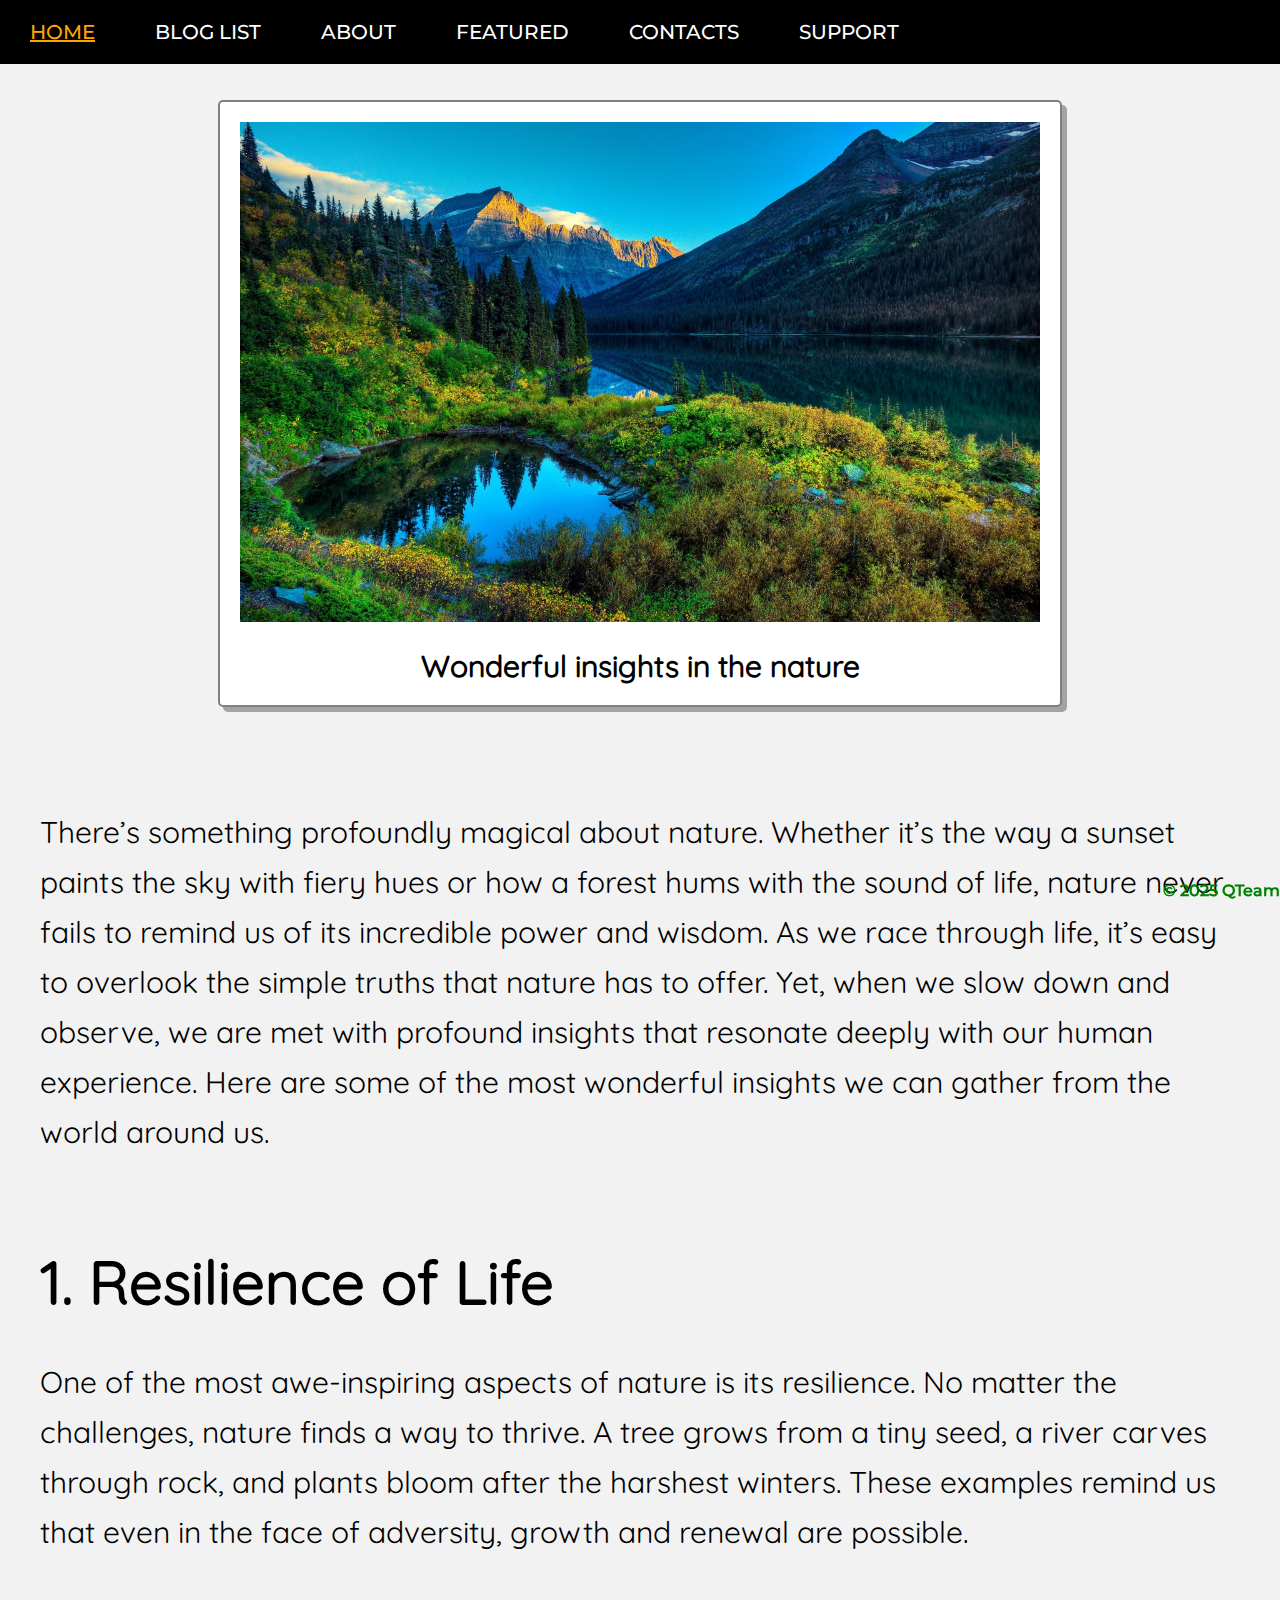
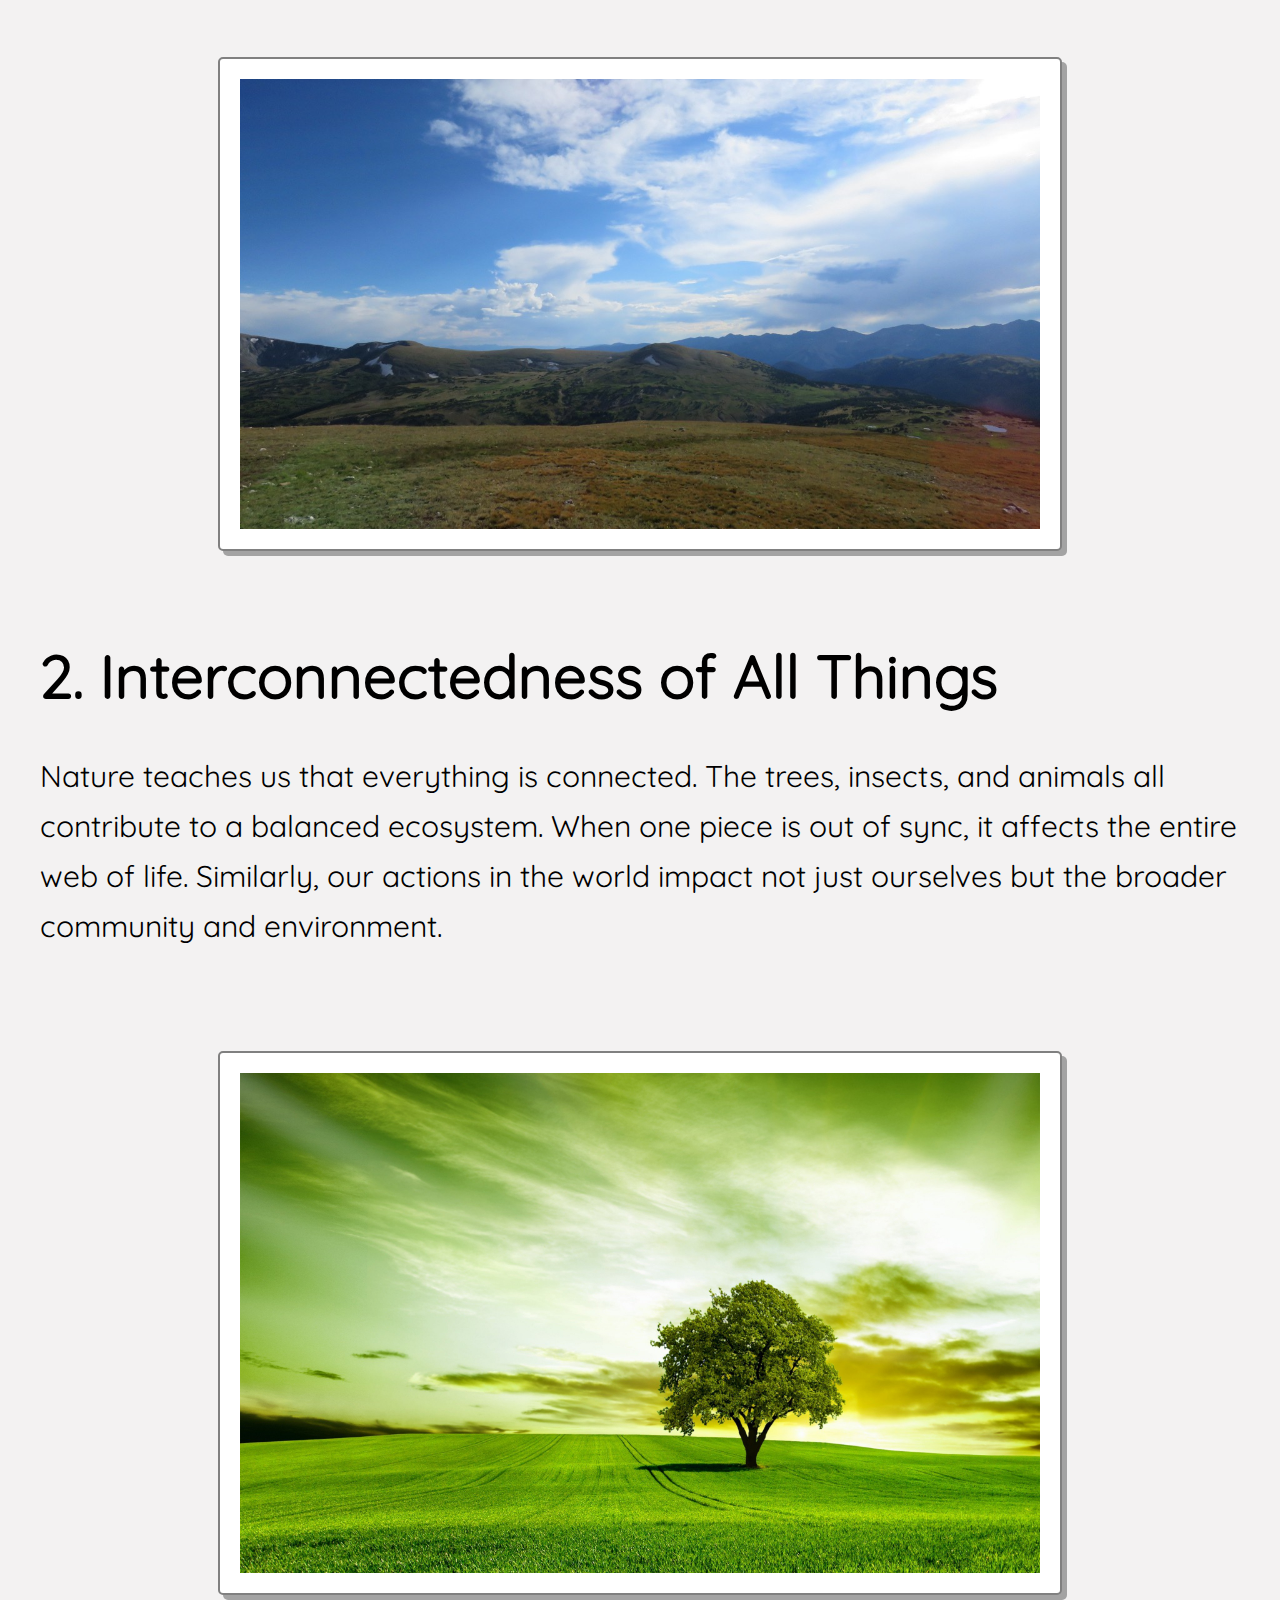
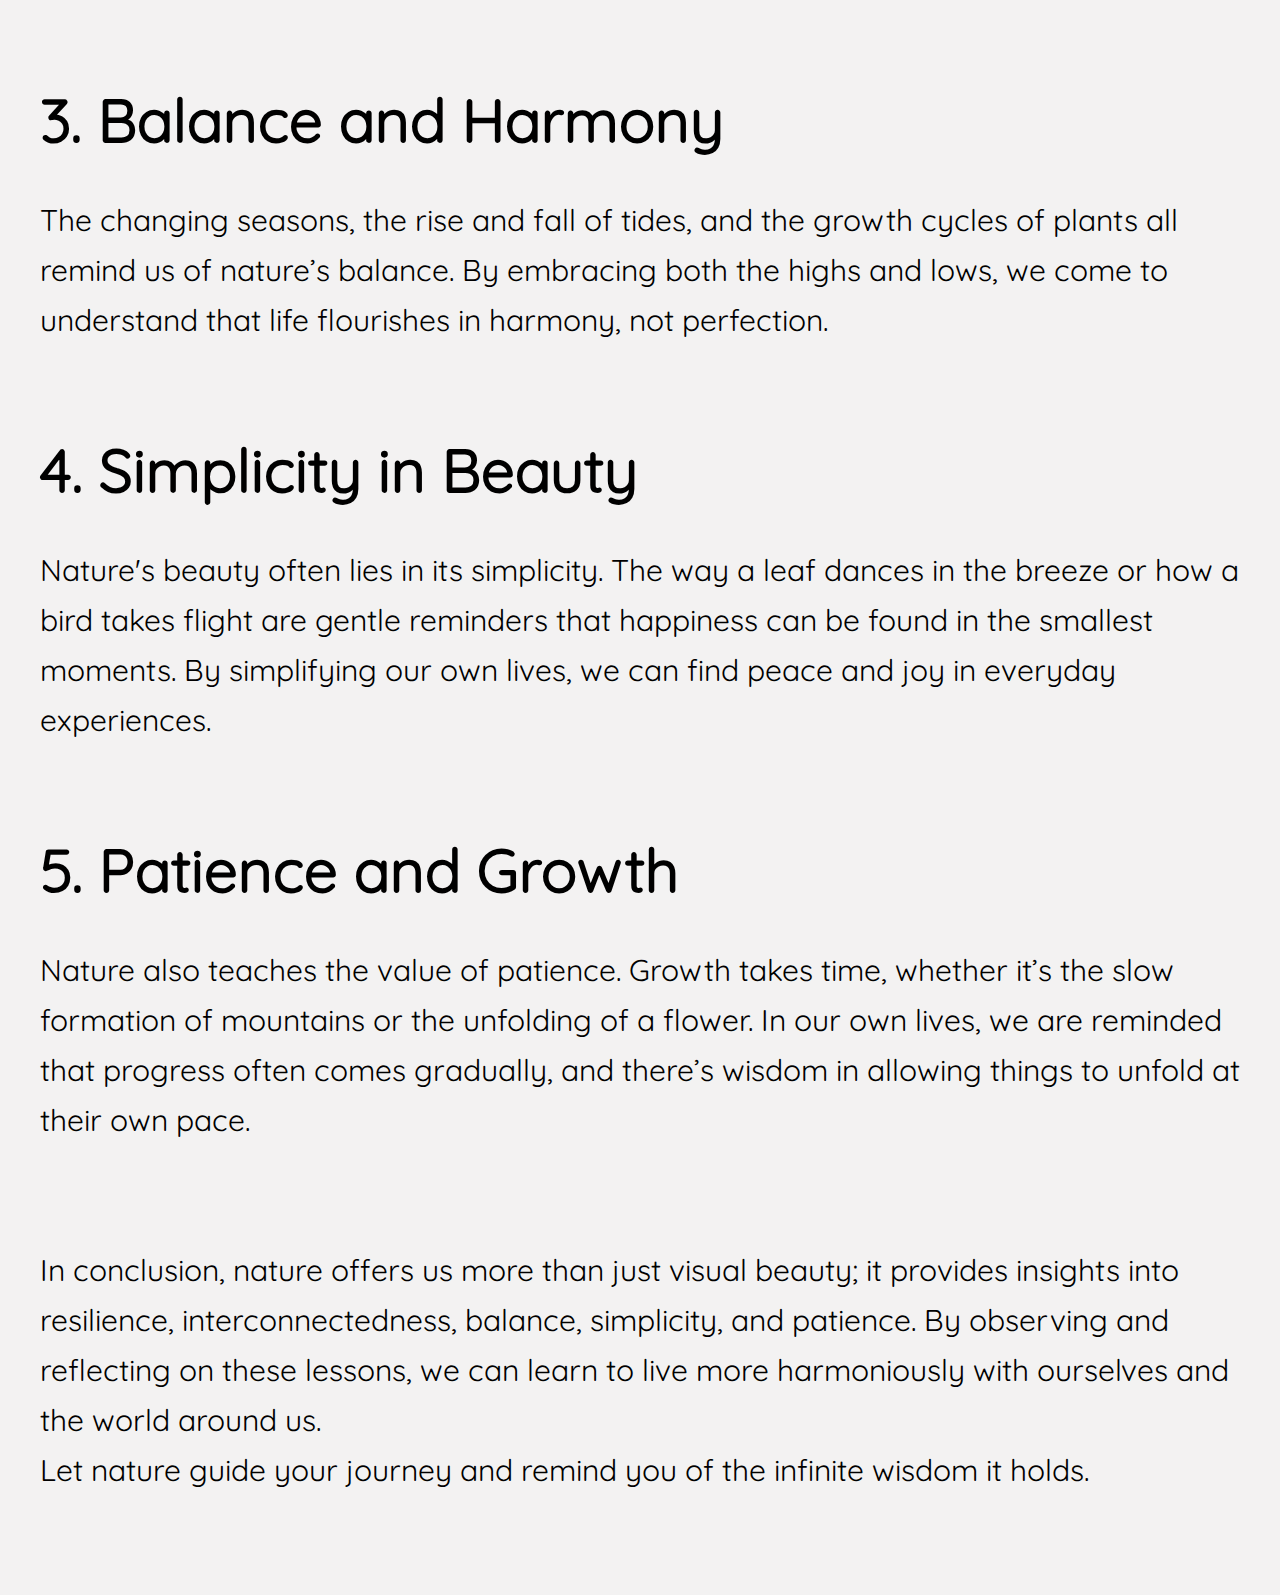
<file: blog-frame-test/index.html>
<!DOCTYPE html5>

<head>
    <title>Wonderful insights in the nature</title>

    <meta charset="utf-8">
    <meta name="viewport" content="width=device-width, initial-scale=1">
    <meta name="description" content="Khám phá địa điểm du lịch khắp Việt Nam, đặc biệt ở thành phố Huế thơ mộng">
    <meta property="og:image" content="../Assets/Images/Red_Arrow.png">

    <link rel = "shortcut icon" href = "../Assets/Images/Red_Arrow.png">

    <style>
        * {
            padding: 0px;
            margin: 0px;
            scroll-behavior: smooth;
        }

        body {
            background-color: #f3f2f2;
        }
    </style>

    <link rel = "stylesheet" href = "../style.css">
</head>

<body>    
    <header>
        <nav id = "taskbar_links">
            <ul>
                <li> <a href = "../" target = "_blank"> HOME </a> </li>
                <li> <a href = "../blog-list/" target = "_blank"> BLOG LIST </a> </li>
                <li> <a href = "../#intro_main" target = "_blank"> ABOUT </a> </li>
                <li> <a href = "../#featured" target = "_blank"> FEATURED </a> </li>
                <li> <a href = "#contacts"> CONTACTS </a> </li>
                <li> <a href = "../#support" target = "_blank"> SUPPORT </a> </li>
            </ul>
        </nav>
    </header>

    <div class = "blog-box quicksand">
        <div class = "attachment text-center">   
            <img src = "../Assets/blog-frame-test/nature.png" alt = "Image not found">

            <br> <br>

            <h1 class = "medium-size">
                Wonderful insights in the nature
            </h1>
        </div>

        <div class = "text medium-size">
            <p>
                There’s something profoundly magical about nature. Whether it’s the way a sunset paints the sky with fiery hues or how a forest hums with the sound of life, nature never fails to remind us of its incredible power and wisdom. As we race through life, it’s easy to overlook the simple truths that nature has to offer. Yet, when we slow down and observe, we are met with profound insights that resonate deeply with our human experience. Here are some of the most wonderful insights we can gather from the world around us.
            </p>
        </div>

        <div class = "text medium-size" id = "resilience-of-life">
            <h1>
                1. Resilience of Life
            </h1>

            <br>

            <p>
                One of the most awe-inspiring aspects of nature is its resilience. No matter the challenges, nature finds a way to thrive. A tree grows from a tiny seed, a river carves through rock, and plants bloom after the harshest winters. These examples remind us that even in the face of adversity, growth and renewal are possible.
            </p>
        </div>

        <div class = "attachment text-center">   
            <img src = "../Assets/blog-frame-test/nature_2.png" alt = "Image not found">
        </div>

        <div class = "text medium-size" id = "interconnectedness-of-all-things">
            <h1>
                2. Interconnectedness of All Things
            </h1>

            <br>

            <p>
                Nature teaches us that everything is connected. The trees, insects, and animals all contribute to a balanced ecosystem. When one piece is out of sync, it affects the entire web of life. Similarly, our actions in the world impact not just ourselves but the broader community and environment.
            </p>
        </div>

        <div class = "attachment text-center">   
            <img src = "../Assets/blog-frame-test/nature_3.png" alt = "Image not found">
        </div>

        <div class = "text medium-size" id = "balance-of-harmony">
            <h1>
                3. Balance and Harmony
            </h1>

            <br>

            <p>
                The changing seasons, the rise and fall of tides, and the growth cycles of plants all remind us of nature’s balance. By embracing both the highs and lows, we come to understand that life flourishes in harmony, not perfection.
            </p>
        </div>

        <div class = "text medium-size" id = "simplicity-in-beauty">
            <h1>
                4. Simplicity in Beauty
            </h1>

            <br>

            <p>
                Nature's beauty often lies in its simplicity. The way a leaf dances in the breeze or how a bird takes flight are gentle reminders that happiness can be found in the smallest moments. By simplifying our own lives, we can find peace and joy in everyday experiences.
            </p>
        </div>

        <div class = "text medium-size" id = "patience-and-growth">
            <h1>
                5. Patience and Growth
            </h1>

            <br>

            <p>
                Nature also teaches the value of patience. Growth takes time, whether it’s the slow formation of mountains or the unfolding of a flower. In our own lives, we are reminded that progress often comes gradually, and there’s wisdom in allowing things to unfold at their own pace.
            </p>
        </div>

        <div class = "text medium-size">
            <p>
                In conclusion, nature offers us more than just visual beauty; it provides insights into resilience, interconnectedness, balance, simplicity, and patience. By observing and reflecting on these lessons, we can learn to live more harmoniously with ourselves and the world around us.
            </p>

            <p>
                Let nature guide your journey and remind you of the infinite wisdom it holds.
            </p>
        </div>
    </div>
</body>

<footer style = "position: fixed; bottom: 0px; right: 0px; font-family: Monts-Med; color: Green">
    <strong>
        &copy; 2025 QTeam
    </strong>
</footer>
</file>
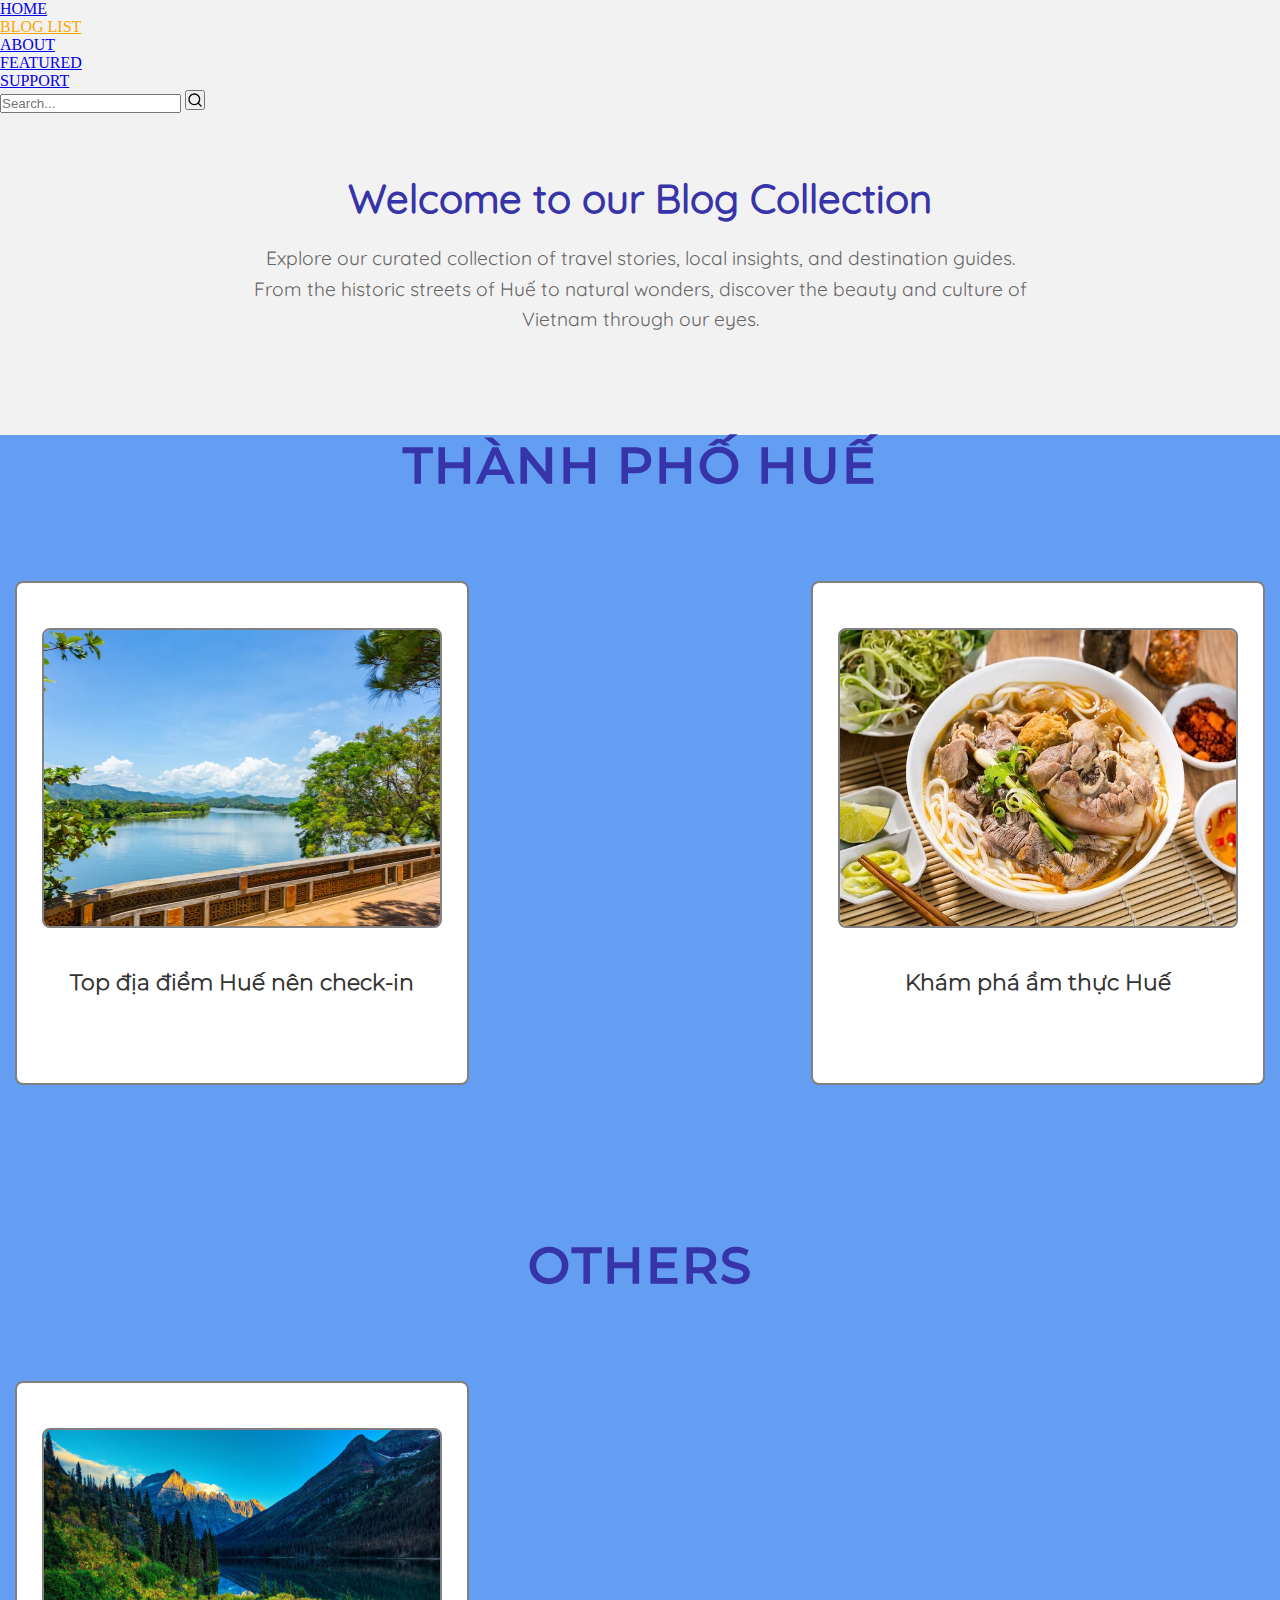
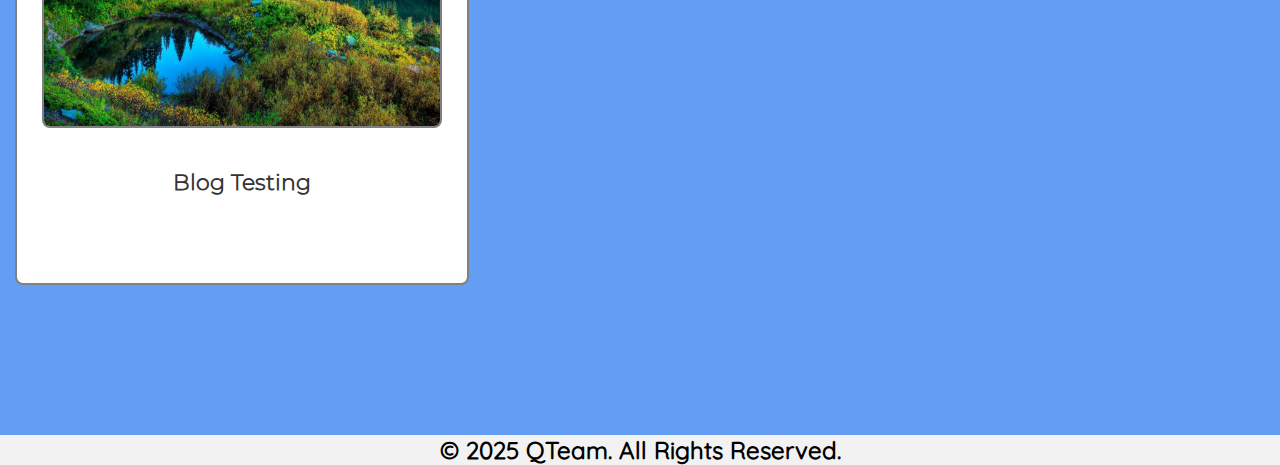
<file: blog-list/index.html>
<!DOCTYPE html5>

<head>
    <title>Blog List</title>

    <meta charset = "utf-8">
    <meta name = "viewport" content = "width=device-width, initial-scale=1" />
    <meta property = "og:description" content="Khám phá địa điểm du lịch khắp Việt Nam, đặc biệt ở thành phố Huế thơ mộng" />
    <meta property = "og:url" content = "https://trendbattles.github.io/travel-blogs/" />
    
    <meta property = "og:image" content = "https://trendbattles.github.io/travel-blogs/Assets/Images/Red_Arrow.jpg" />
    <meta property = "og:image:type" content = "image/jpeg" />
    <meta property = "og:image:width" content = "400" />
    <meta property = "og:image:height" content = "400" />

    <meta property = "og:title" content = "Blog List" />
    <meta property = "og:site_name" content = "QTravels" />
    <meta property = "og:image:alt" content = "No images shown" />

    <link rel = "shortcut icon" href = "../Assets/Images/Red_Arrow.png">

    <style>
        * {
            padding: 0px;
            margin: 0px;
            scroll-behavior: smooth;
        }

        body {
            background-color: #f3f2f2;
        }

        /* Custom styles for blog cards */
        #link_box {
            transition: all 0.3s ease;
            border-radius: 15px;
            box-shadow: 0 3px 10px rgba(0,0,0,0.1);
        }

        #link_box:hover {
            transform: translateY(-8px);
            box-shadow: 0 5px 20px rgba(0,0,0,0.15);
        }

        #link_box #image_box {
            border-radius: 12px;
            overflow: hidden;
        }

        #link_box #blog_name {
            padding: 15px;
            font-size: 1.1em;
            color: #333;
            transition: color 0.3s ease;
        }

        #link_box:hover #blog_name {
            color: #3733A8;
        }
    </style>

    <link rel = "stylesheet" href = "../style.css">
</head>

<body>    
    <header>
        <div class = "menu-button">
            <button id = "menu-button">
                ☰ MENU
            </button>
        </div>
        
        <nav id = "navbar">
            <ul id = "taskbar-links">
                <li> <a href = "../"> HOME </a> </li>
                <li> <a href = "#" style = "color: Orange"> BLOG LIST </a> </li>
                <li> <a href = "../#intro_main"> ABOUT </a> </li>
                <li> <a href = "../#featured"> FEATURED </a> </li>
                <li> <a href = "../#support"> SUPPORT </a> </li>
            </ul>

            <div class="search-container">
                <form action="../blog-search/" method="get">
                    <div class="search-wrapper">
                        <input type="text" placeholder="Search..." name="search" class="search-box" required>
                        <button type="submit" class="search-button">
                            <svg xmlns="http://www.w3.org/2000/svg" width="16" height="16" viewBox="0 0 24 24" fill="none" stroke="currentColor" stroke-width="2" stroke-linecap="round" stroke-linejoin="round">
                                <circle cx="11" cy="11" r="8"></circle>
                                <line x1="21" y1="21" x2="16.65" y2="16.65"></line>
                            </svg>
                        </button>
                    </div>
                </form>
            </div>
        </nav>
    </header>

    <div class="blog-box quicksand" style="text-align: center; padding: 60px 20px;">
        <h1 style="font-size: 2.5em; margin-bottom: 20px; color: #3733A8;">Welcome to our Blog Collection</h1>
        <p style="font-size: 1.2em; color: #666; max-width: 800px; margin: 0 auto; line-height: 1.6;">
            Explore our curated collection of travel stories, local insights, and destination guides. From the historic streets of Huế to natural wonders, discover the beauty and culture of Vietnam through our eyes.
        </p>
    </div>

    <div class = "section-container" style="margin-top: 40px;">
        <h1 id = "title" style="font-family: Monts-Med; text-transform: uppercase; letter-spacing: 2px;">
            THÀNH PHỐ HUẾ
        </h1>
        
        <div class = "blog-container" style="padding: 20px 0;"> 
            <a id = "link_box" href = "../top-dia-diem-hue-check-in/" target = "_blank">
                <div id = "image_box">
                    <img src = "../top-dia-diem-hue-check-in/song-huong.png" alt = "Image not found">
                </div>
                    
                <h3 id = "blog_name">
                    Top địa điểm Huế nên check-in
                </h3>
            </a>

            <a id = "link_box" href = "../kham-pha-am-thuc-hue/" target = "_blank">
                <div id = "image_box">
                    <img src = "../kham-pha-am-thuc-hue/bun-bo-2.png" alt = "Image not found">
                </div>
                    
                <h3 id = "blog_name">
                    Khám phá ẩm thực Huế
                </h3>
            </a>
        </div>
    </div>

    <div class = "section-container">
        <h1 id = "title" style="font-family: Monts-Med; text-transform: uppercase; letter-spacing: 2px;">
            OTHERS
        </h1>
        
        <div class = "blog-container" style="padding: 20px 0;">     
            <a id = "link_box" href = "../blog-frame-test/" target = "_blank">
                <div id = "image_box">
                    <img src = "../blog-frame-test/nature.png" alt = "Image not found">
                </div>
                    
                <h3 id = "blog_name">
                    Blog Testing
                </h3>
            </a>
        </div>
    </div>
</body>

<footer class = "footer quicksand">
    <div class = "text-center text-white">
        <h2>&copy; 2025 QTeam. All Rights Reserved.</h2>
    </div>
</footer>

<script>
    const menuBtn = document.getElementById("menu-button");
    const navbar = document.getElementById("navbar");
    
    //https://stackoverflow.com/questions/11381673/detecting-a-mobile-browser
    window.mobileCheck = function() {
        let check = false;
        (function(a){if(/(android|bb\d+|meego).+mobile|avantgo|bada\/|blackberry|blazer|compal|elaine|fennec|hiptop|iemobile|ip(hone|od)|iris|kindle|lge |maemo|midp|mmp|mobile.+firefox|netfront|opera m(ob|in)i|palm( os)?|phone|p(ixi|re)\/|plucker|pocket|psp|series(4|6)0|symbian|treo|up\.(browser|link)|vodafone|wap|windows ce|xda|xiino/i.test(a)||/1207|6310|6590|3gso|4thp|50[1-6]i|770s|802s|a wa|abac|ac(er|oo|s\-)|ai(ko|rn)|al(av|ca|co)|amoi|an(ex|ny|yw)|aptu|ar(ch|go)|as(te|us)|attw|au(di|\-m|r |s )|avan|be(ck|ll|nq)|bi(lb|rd)|bl(ac|az)|br(e|v)w|bumb|bw\-(n|u)|c55\/|capi|ccwa|cdm\-|cell|chtm|cldc|cmd\-|co(mp|nd)|craw|da(it|ll|ng)|dbte|dc\-s|devi|dica|dmob|do(c|p)o|ds(12|\-d)|el(49|ai)|em(l2|ul)|er(ic|k0)|esl8|ez([4-7]0|os|wa|ze)|fetc|fly(\-|_)|g1 u|g560|gene|gf\-5|g\-mo|go(\.w|od)|gr(ad|un)|haie|hcit|hd\-(m|p|t)|hei\-|hi(pt|ta)|hp( i|ip)|hs\-c|ht(c(\-| |_|a|g|p|s|t)|tp)|hu(aw|tc)|i\-(20|go|ma)|i230|iac( |\-|\/)|ibro|idea|ig01|ikom|im1k|inno|ipaq|iris|ja(t|v)a|jbro|jemu|jigs|kddi|keji|kgt( |\/)|klon|kpt |kwc\-|kyo(c|k)|le(no|xi)|lg( g|\/(k|l|u)|50|54|\-[a-w])|libw|lynx|m1\-w|m3ga|m50\/|ma(te|ui|xo)|mc(01|21|ca)|m\-cr|me(rc|ri)|mi(o8|oa|ts)|mmef|mo(01|02|bi|de|do|t(\-| |o|v)|zz)|mt(50|p1|v )|mwbp|mywa|n10[0-2]|n20[2-3]|n30(0|2)|n50(0|2|5)|n7(0(0|1)|10)|ne((c|m)\-|on|tf|wf|wg|wt)|nok(6|i)|nzph|o2im|op(ti|wv)|oran|owg1|p800|pan(a|d|t)|pdxg|pg(13|\-([1-8]|c))|phil|pire|pl(ay|uc)|pn\-2|po(ck|rt|se)|prox|psio|pt\-g|qa\-a|qc(07|12|21|32|60|\-[2-7]|i\-)|qtek|r380|r600|raks|rim9|ro(ve|zo)|s55\/|sa(ge|ma|mm|ms|ny|va)|sc(01|h\-|oo|p\-)|sdk\/|se(c(\-|0|1)|47|mc|nd|ri)|sgh\-|shar|sie(\-|m)|sk\-0|sl(45|id)|sm(al|ar|b3|it|t5)|so(ft|ny)|sp(01|h\-|v\-|v )|sy(01|mb)|t2(18|50)|t6(00|10|18)|ta(gt|lk)|tcl\-|tdg\-|tel(i|m)|tim\-|t\-mo|to(pl|sh)|ts(70|m\-|m3|m5)|tx\-9|up(\.b|g1|si)|utst|v400|v750|veri|vi(rg|te)|vk(40|5[0-3]|\-v)|vm40|voda|vulc|vx(52|53|60|61|70|80|81|83|85|98)|w3c(\-| )|webc|whit|wi(g |nc|nw)|wmlb|wonu|x700|yas\-|your|zeto|zte\-/i.test(a.substr(0,4))) check = true;})(navigator.userAgent||navigator.vendor||window.opera);
        return check;
    };
    
    const menu_button_data = window.getComputedStyle(menuBtn);

    if (window.mobileCheck() == false) {
        menuBtn.style.display = "none";
    } else {
        menuBtn.style.display = menu_button_data.display;
    }

    var window_width = parseFloat(window.innerWidth);

    if (window_width > 600) {
        navbar.style.display = "";
    }

    menuBtn.addEventListener("click", () => {
        if (navbar.style.display == "none") {
            navbar.style.display = "flex";
        } else {
            navbar.style.display = "none";
        }
    });
</script>
</file>
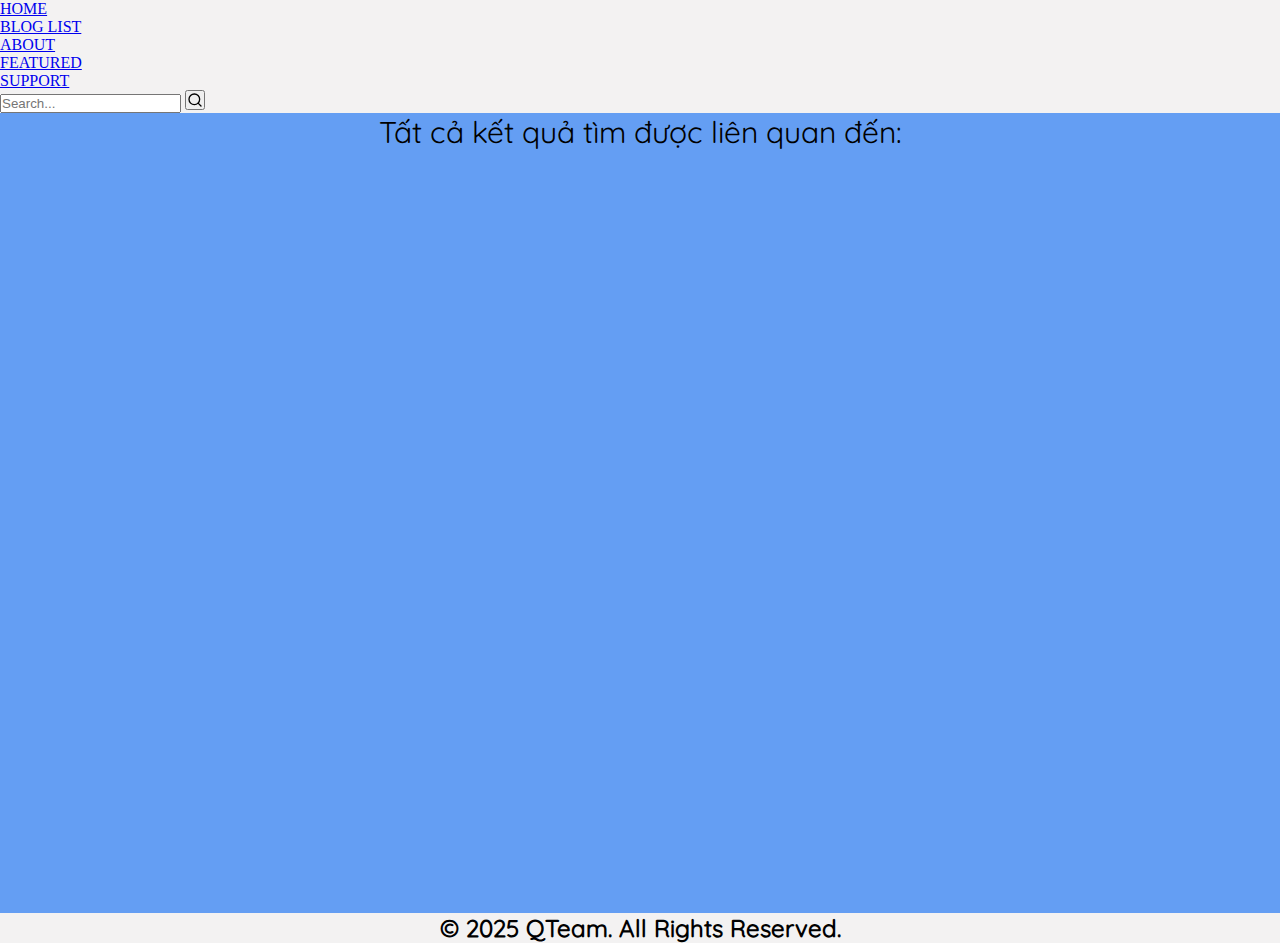
<file: blog-search/index.html>
<!DOCTYPE html5>

<head>
    <title>Blog Search</title>

    <meta charset = "utf-8">
    <meta name = "viewport" content = "width=device-width, initial-scale=1" />
    <meta property = "og:description" content = "" />
    <meta property = "og:url" content = "" />
    
    <meta property = "og:image" content = "" />
    <meta property = "og:image:type" content = "image/png" />
    <meta property = "og:image:width" content = "400" />
    <meta property = "og:image:height" content = "400" />
    <meta property = "og:image:alt" content = "No images shown" />

    <meta property = "og:title" content = "" />
    <meta property = "og:site_name" content = "QTravels" />

    <link rel = "shortcut icon" href = "../Assets/Images/Red_Arrow.png">

    <style>
        * {
            padding: 0px;
            margin: 0px;
            scroll-behavior: smooth;
        }

        body {
            background-color: #f3f2f2;
        }
    </style>

    <link rel = "stylesheet" href = "../style.css">
</head>

<body>    
    <header>
        <div class = "menu-button">
            <button id = "menu-button">
                ☰ MENU
            </button>
        </div>
        
        <nav id = "navbar">
            <ul id = "taskbar-links">
                <li> <a href = "../"> HOME </a> </li>
                <li> <a href = "../blog-list/"> BLOG LIST </a> </li>
                <li> <a href = "../#intro_main"> ABOUT </a> </li>
                <li> <a href = "../#featured"> FEATURED </a> </li>
                <li> <a href = "../#support"> SUPPORT </a> </li>
            </ul>

            <div class="search-container">
                <form action="#" method="get">
                    <div class="search-wrapper">
                        <input type="text" placeholder="Search..." name="search" class="search-box" required>
                        <button type="submit" class="search-button">
                            <svg xmlns="http://www.w3.org/2000/svg" width="16" height="16" viewBox="0 0 24 24" fill="none" stroke="currentColor" stroke-width="2" stroke-linecap="round" stroke-linejoin="round">
                                <circle cx="11" cy="11" r="8"></circle>
                                <line x1="21" y1="21" x2="16.65" y2="16.65"></line>
                            </svg>
                        </button>
                    </div>
                </form>
            </div>
        </nav>
        
    </header>

    <div class = "section-container">
        <div class = "text-center quicksand medium-size">
            <p>
                Tất cả kết quả tìm được liên quan đến: 
    
                <strong>
                    <span id = "keyword"></span>
                </strong>
            </p>
        </div>

    </div>
</body>

<footer class = "footer quicksand">
    <div class = "text-center text-white">
        <h2>&copy; 2025 QTeam. All Rights Reserved.</h2>
    </div>
</footer>

<script>
    const menuBtn = document.getElementById("menu-button");
    const navbar = document.getElementById("navbar");
    
    //https://stackoverflow.com/questions/11381673/detecting-a-mobile-browser
    window.mobileCheck = function() {
        let check = false;
        (function(a){if(/(android|bb\d+|meego).+mobile|avantgo|bada\/|blackberry|blazer|compal|elaine|fennec|hiptop|iemobile|ip(hone|od)|iris|kindle|lge |maemo|midp|mmp|mobile.+firefox|netfront|opera m(ob|in)i|palm( os)?|phone|p(ixi|re)\/|plucker|pocket|psp|series(4|6)0|symbian|treo|up\.(browser|link)|vodafone|wap|windows ce|xda|xiino/i.test(a)||/1207|6310|6590|3gso|4thp|50[1-6]i|770s|802s|a wa|abac|ac(er|oo|s\-)|ai(ko|rn)|al(av|ca|co)|amoi|an(ex|ny|yw)|aptu|ar(ch|go)|as(te|us)|attw|au(di|\-m|r |s )|avan|be(ck|ll|nq)|bi(lb|rd)|bl(ac|az)|br(e|v)w|bumb|bw\-(n|u)|c55\/|capi|ccwa|cdm\-|cell|chtm|cldc|cmd\-|co(mp|nd)|craw|da(it|ll|ng)|dbte|dc\-s|devi|dica|dmob|do(c|p)o|ds(12|\-d)|el(49|ai)|em(l2|ul)|er(ic|k0)|esl8|ez([4-7]0|os|wa|ze)|fetc|fly(\-|_)|g1 u|g560|gene|gf\-5|g\-mo|go(\.w|od)|gr(ad|un)|haie|hcit|hd\-(m|p|t)|hei\-|hi(pt|ta)|hp( i|ip)|hs\-c|ht(c(\-| |_|a|g|p|s|t)|tp)|hu(aw|tc)|i\-(20|go|ma)|i230|iac( |\-|\/)|ibro|idea|ig01|ikom|im1k|inno|ipaq|iris|ja(t|v)a|jbro|jemu|jigs|kddi|keji|kgt( |\/)|klon|kpt |kwc\-|kyo(c|k)|le(no|xi)|lg( g|\/(k|l|u)|50|54|\-[a-w])|libw|lynx|m1\-w|m3ga|m50\/|ma(te|ui|xo)|mc(01|21|ca)|m\-cr|me(rc|ri)|mi(o8|oa|ts)|mmef|mo(01|02|bi|de|do|t(\-| |o|v)|zz)|mt(50|p1|v )|mwbp|mywa|n10[0-2]|n20[2-3]|n30(0|2)|n50(0|2|5)|n7(0(0|1)|10)|ne((c|m)\-|on|tf|wf|wg|wt)|nok(6|i)|nzph|o2im|op(ti|wv)|oran|owg1|p800|pan(a|d|t)|pdxg|pg(13|\-([1-8]|c))|phil|pire|pl(ay|uc)|pn\-2|po(ck|rt|se)|prox|psio|pt\-g|qa\-a|qc(07|12|21|32|60|\-[2-7]|i\-)|qtek|r380|r600|raks|rim9|ro(ve|zo)|s55\/|sa(ge|ma|mm|ms|ny|va)|sc(01|h\-|oo|p\-)|sdk\/|se(c(\-|0|1)|47|mc|nd|ri)|sgh\-|shar|sie(\-|m)|sk\-0|sl(45|id)|sm(al|ar|b3|it|t5)|so(ft|ny)|sp(01|h\-|v\-|v )|sy(01|mb)|t2(18|50)|t6(00|10|18)|ta(gt|lk)|tcl\-|tdg\-|tel(i|m)|tim\-|t\-mo|to(pl|sh)|ts(70|m\-|m3|m5)|tx\-9|up(\.b|g1|si)|utst|v400|v750|veri|vi(rg|te)|vk(40|5[0-3]|\-v)|vm40|voda|vulc|vx(52|53|60|61|70|80|81|83|85|98)|w3c(\-| )|webc|whit|wi(g |nc|nw)|wmlb|wonu|x700|yas\-|your|zeto|zte\-/i.test(a.substr(0,4))) check = true;})(navigator.userAgent||navigator.vendor||window.opera);
        return check;
    };
    
    const menu_button_data = window.getComputedStyle(menuBtn);

    if (window.mobileCheck() == false) {
        menuBtn.style.display = "none";
    } else {
        menuBtn.style.display = menu_button_data.display;
    }

    var window_width = parseFloat(window.innerWidth);

    if (window_width > 600) {
        navbar.style.display = "";
    }

    menuBtn.addEventListener("click", () => {
        if (navbar.style.display == "none") {
            navbar.style.display = "flex";
        } else {
            navbar.style.display = "none";
        }
    });
</script>

<script>
    // https://gist.github.com/jarvisluong/f01e108e963092336f04c4b7dd6f7e45
    // This function converts the string to lowercase, then perform the conversion
    function toLowerCaseNonAccentVietnamese(str) {
        str = str.toLowerCase();
    //     We can also use this instead of from line 11 to line 17
    //     str = str.replace(/\u00E0|\u00E1|\u1EA1|\u1EA3|\u00E3|\u00E2|\u1EA7|\u1EA5|\u1EAD|\u1EA9|\u1EAB|\u0103|\u1EB1|\u1EAF|\u1EB7|\u1EB3|\u1EB5/g, "a");
    //     str = str.replace(/\u00E8|\u00E9|\u1EB9|\u1EBB|\u1EBD|\u00EA|\u1EC1|\u1EBF|\u1EC7|\u1EC3|\u1EC5/g, "e");
    //     str = str.replace(/\u00EC|\u00ED|\u1ECB|\u1EC9|\u0129/g, "i");
    //     str = str.replace(/\u00F2|\u00F3|\u1ECD|\u1ECF|\u00F5|\u00F4|\u1ED3|\u1ED1|\u1ED9|\u1ED5|\u1ED7|\u01A1|\u1EDD|\u1EDB|\u1EE3|\u1EDF|\u1EE1/g, "o");
    //     str = str.replace(/\u00F9|\u00FA|\u1EE5|\u1EE7|\u0169|\u01B0|\u1EEB|\u1EE9|\u1EF1|\u1EED|\u1EEF/g, "u");
    //     str = str.replace(/\u1EF3|\u00FD|\u1EF5|\u1EF7|\u1EF9/g, "y");
    //     str = str.replace(/\u0111/g, "d");
        str = str.replace(/à|á|ạ|ả|ã|â|ầ|ấ|ậ|ẩ|ẫ|ă|ằ|ắ|ặ|ẳ|ẵ/g, "a");
        str = str.replace(/è|é|ẹ|ẻ|ẽ|ê|ề|ế|ệ|ể|ễ/g, "e");
        str = str.replace(/ì|í|ị|ỉ|ĩ/g, "i");
        str = str.replace(/ò|ó|ọ|ỏ|õ|ô|ồ|ố|ộ|ổ|ỗ|ơ|ờ|ớ|ợ|ở|ỡ/g, "o");
        str = str.replace(/ù|ú|ụ|ủ|ũ|ư|ừ|ứ|ự|ử|ữ/g, "u");
        str = str.replace(/ỳ|ý|ỵ|ỷ|ỹ/g, "y");
        str = str.replace(/đ/g, "d");
        // Some system encode vietnamese combining accent as individual utf-8 characters
        str = str.replace(/\u0300|\u0301|\u0303|\u0309|\u0323/g, ""); // Huyền sắc hỏi ngã nặng 
        str = str.replace(/\u02C6|\u0306|\u031B/g, ""); // Â, Ê, Ă, Ơ, Ư
        return str;
    }

    //Parsing the keyword
    var keyword_string = new URL(window.location.href).searchParams.get("search");
    keyword_string = toLowerCaseNonAccentVietnamese(keyword_string);

    keyword_string = String(keyword_string).charAt(0).toUpperCase() + keyword_string.slice(1);
    document.getElementById("keyword").innerHTML = keyword_string;
    keyword_string = String(keyword_string).charAt(0).toLowerCase() + keyword_string.slice(1);
    
    var keyword_array = keyword_string.split(" ");

    //https://codepen.io/KryptoniteDove/post/load-json-file-locally-using-pure-javascript
    function loadJSON(callback) {   
        var xobj = new XMLHttpRequest();
        xobj.overrideMimeType("application/json");
        xobj.open('GET', '../blog-data.json', true);
        xobj.onreadystatechange = function () {
            if (xobj.readyState == 4 && xobj.status == 200) {
                // Required use of an anonymous callback as .open will NOT return a value but simply returns undefined in asynchronous mode
                callback(xobj.responseText);
            }
        };

        xobj.send(null);  
    }


    loadJSON(function (response) {
        var data = JSON.parse(response);

        const section_container = document.getElementsByClassName("section-container")[0];
        section_container.innerHTML += `\n\t\t<br>\n\t\t<div class = "blog-container">\n`;

        const blog_container = document.getElementsByClassName("blog-container")[0];

        Object.entries(data).forEach(([blogFolder, attribute]) => {
            var iter = 0;

            const blog_keyword = toLowerCaseNonAccentVietnamese(attribute.blogName).split(" ");
            for (var i = 0; i < blog_keyword.length; ++i) {
                if (blog_keyword[i] != keyword_array[iter]) continue;

                if (++iter == keyword_array.length) break;
            }

            if (iter < keyword_array.length) return;

            blog_container.innerHTML += `
                <a id = "link_box" href = ${attribute.url} target = "_blank">\n
                    <div id = "image_box">\n
                        <img src = ${attribute.imageurl} alt = "Image not found">\n
                    </div>\n

                    <h3 id = "blog_name">${attribute.blogName}</h3>\n
                </a>\n
            `;
        });

        section_container.innerHTML += "\t\t</div>";
    });

    
</script>
</file>
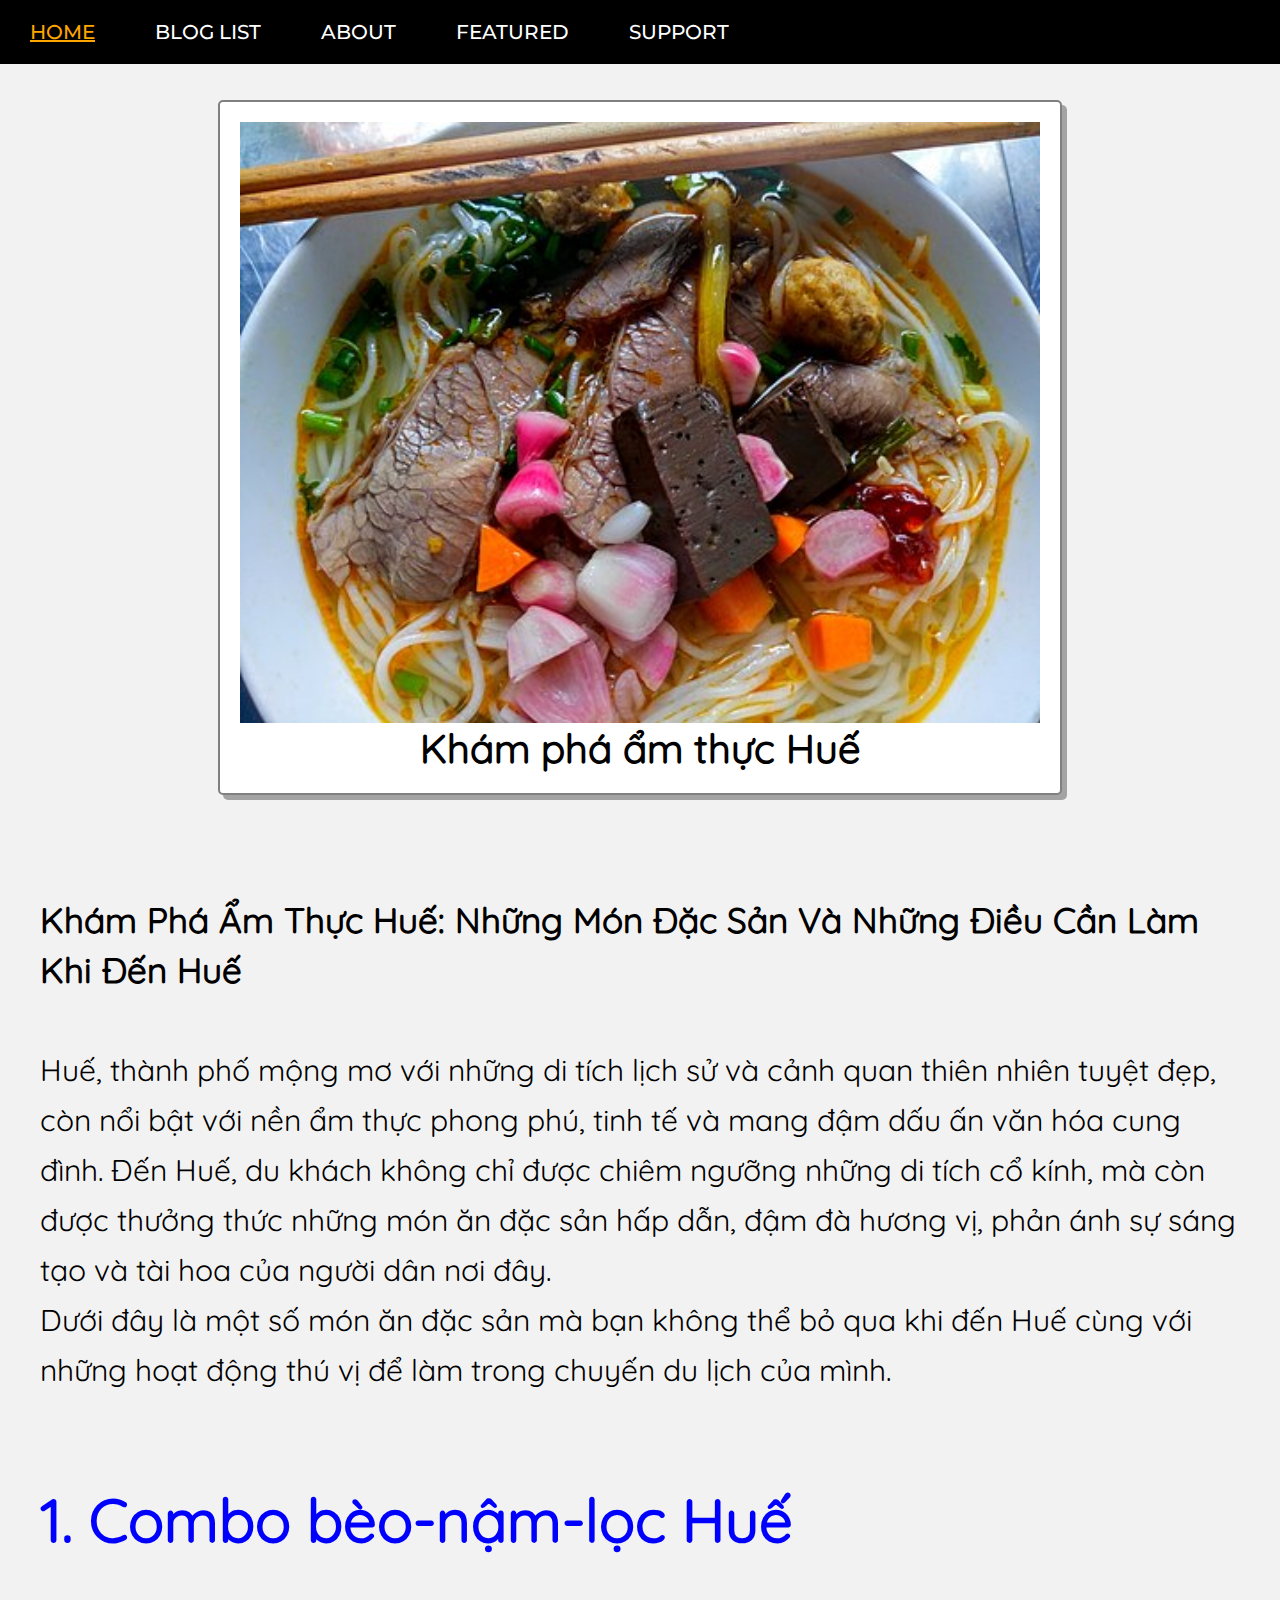
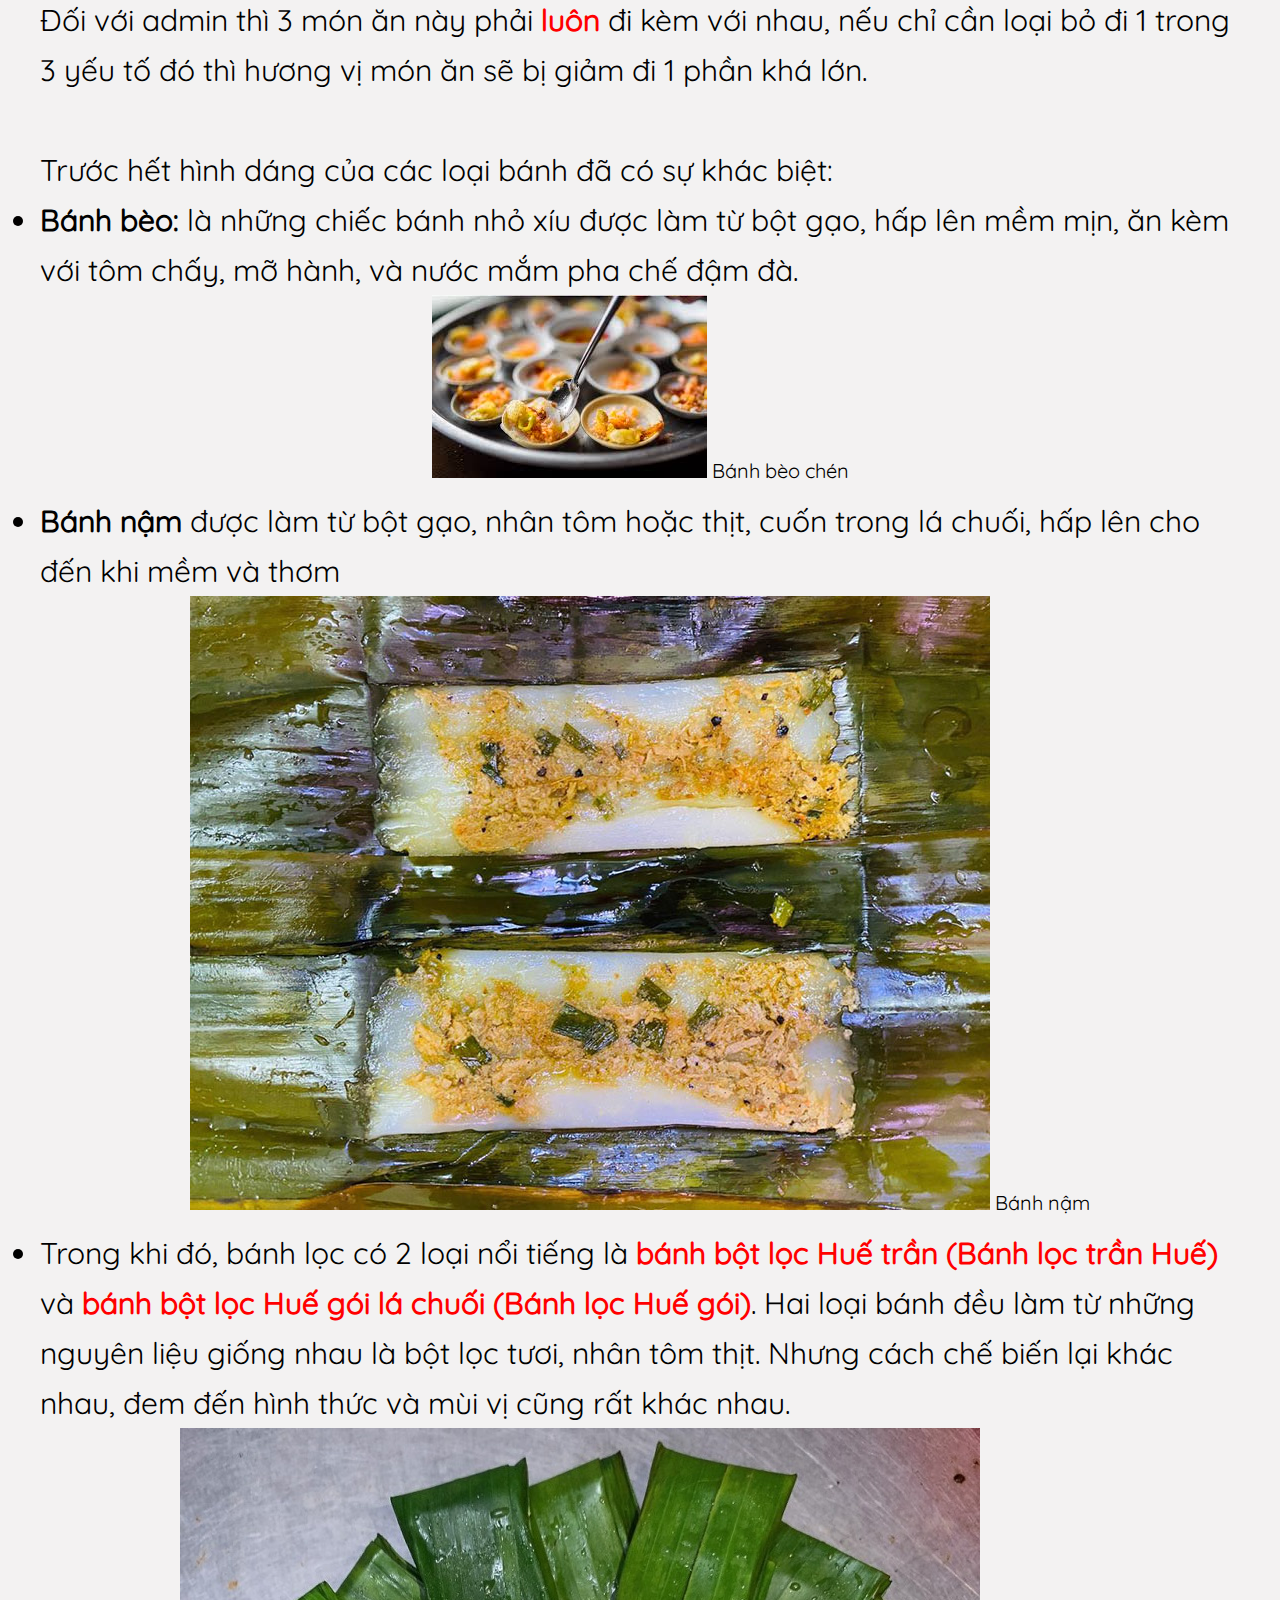
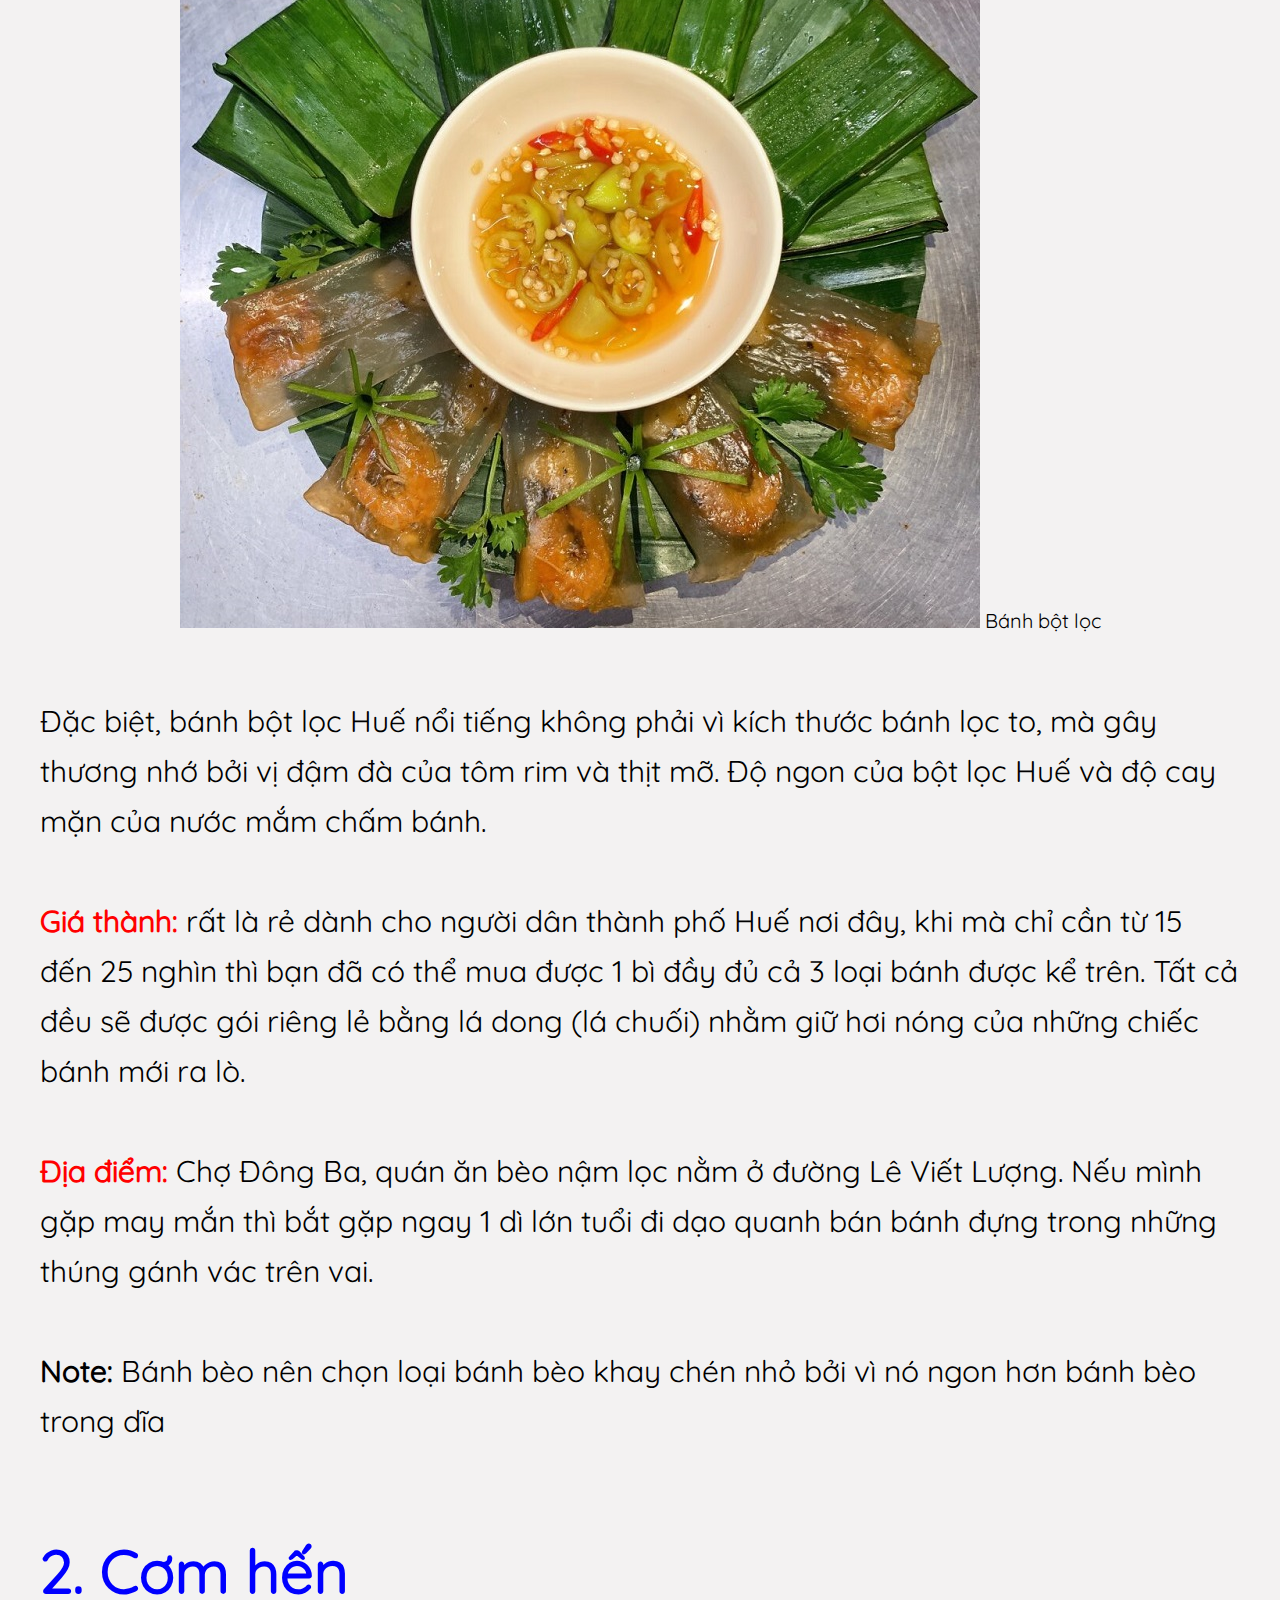
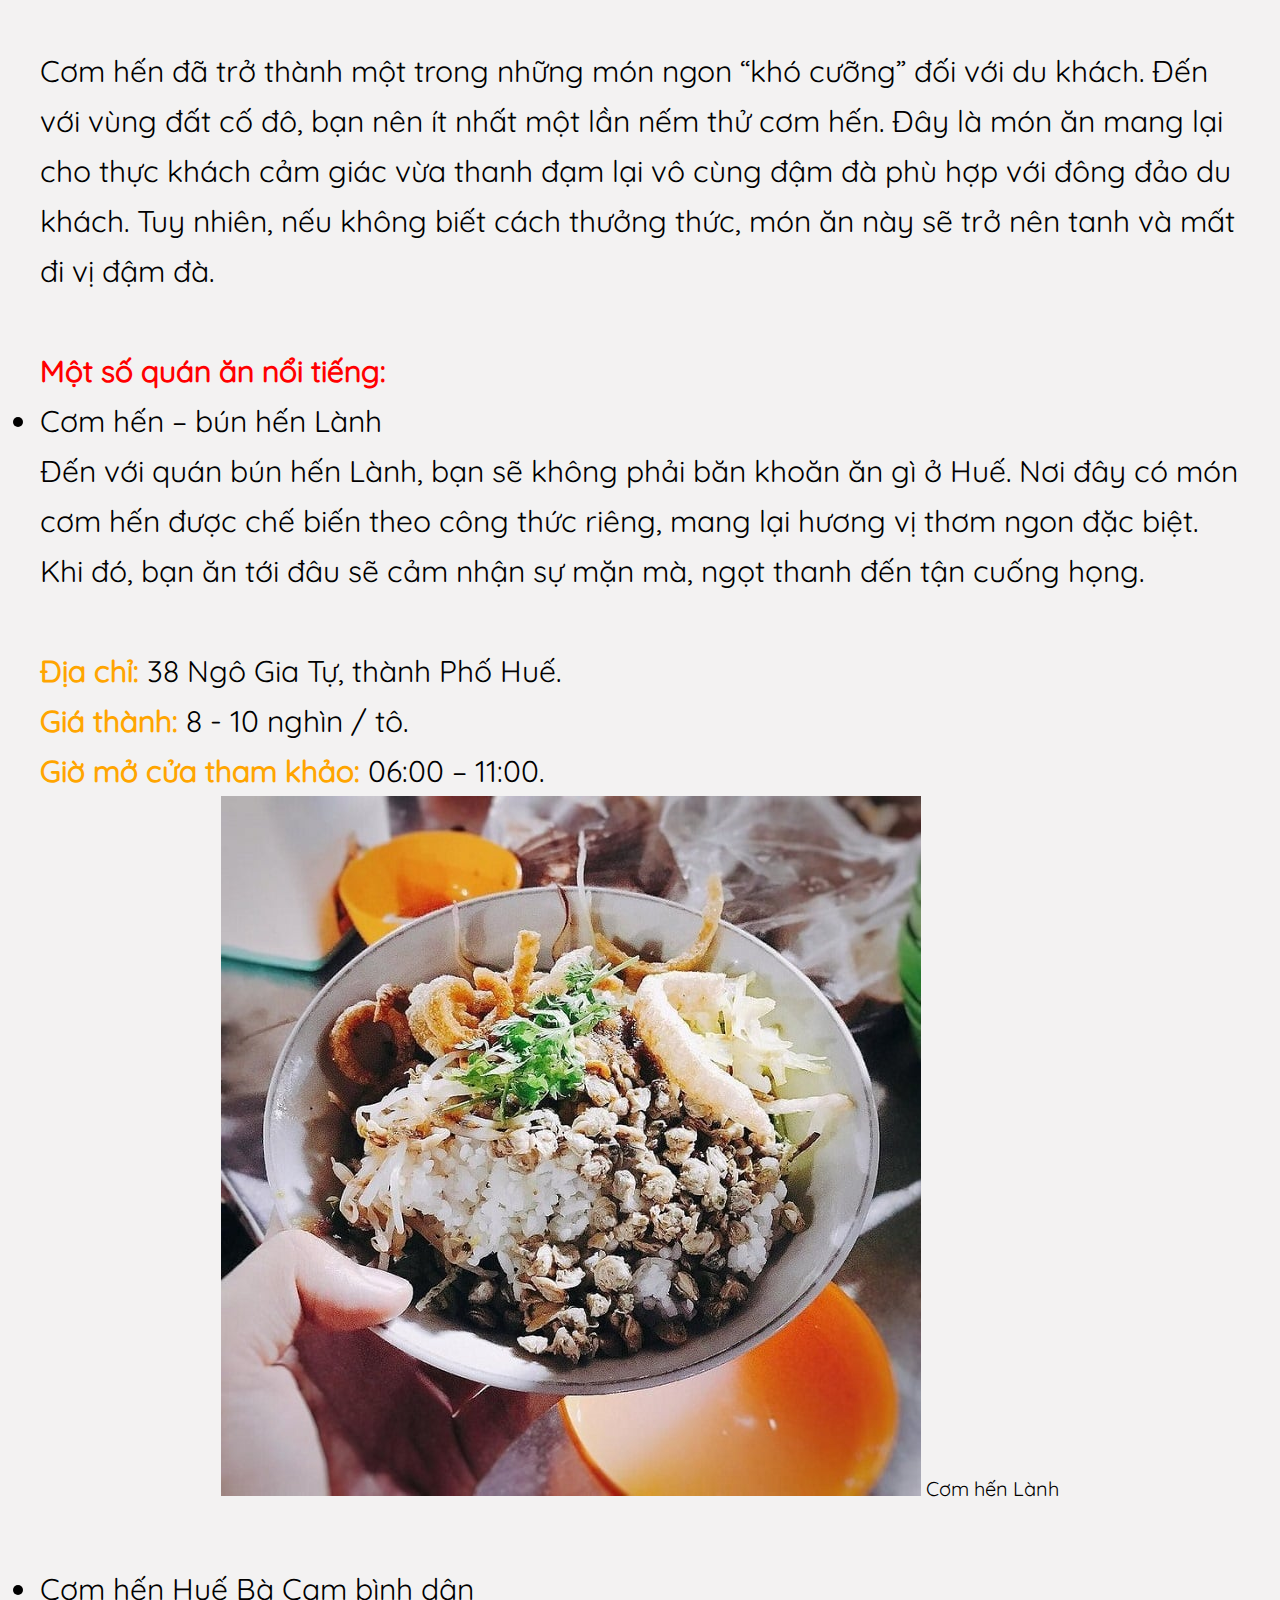
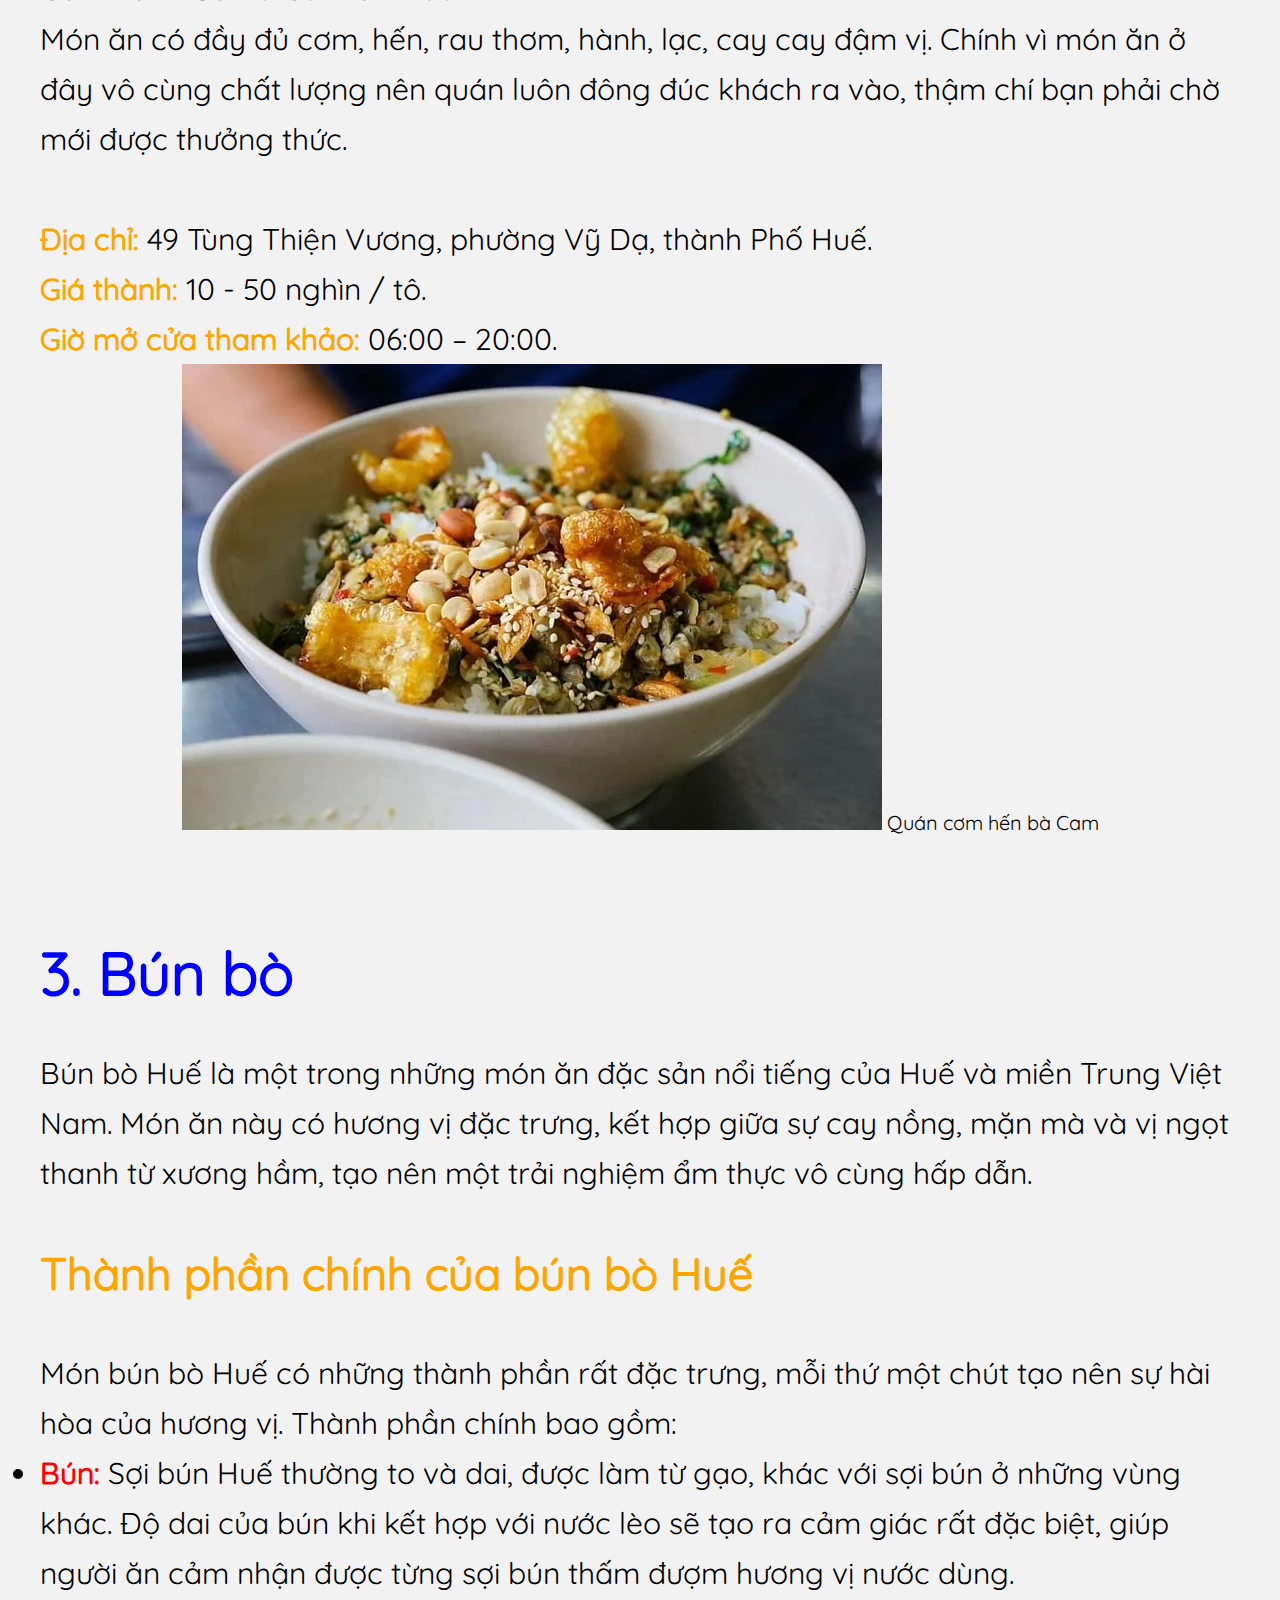
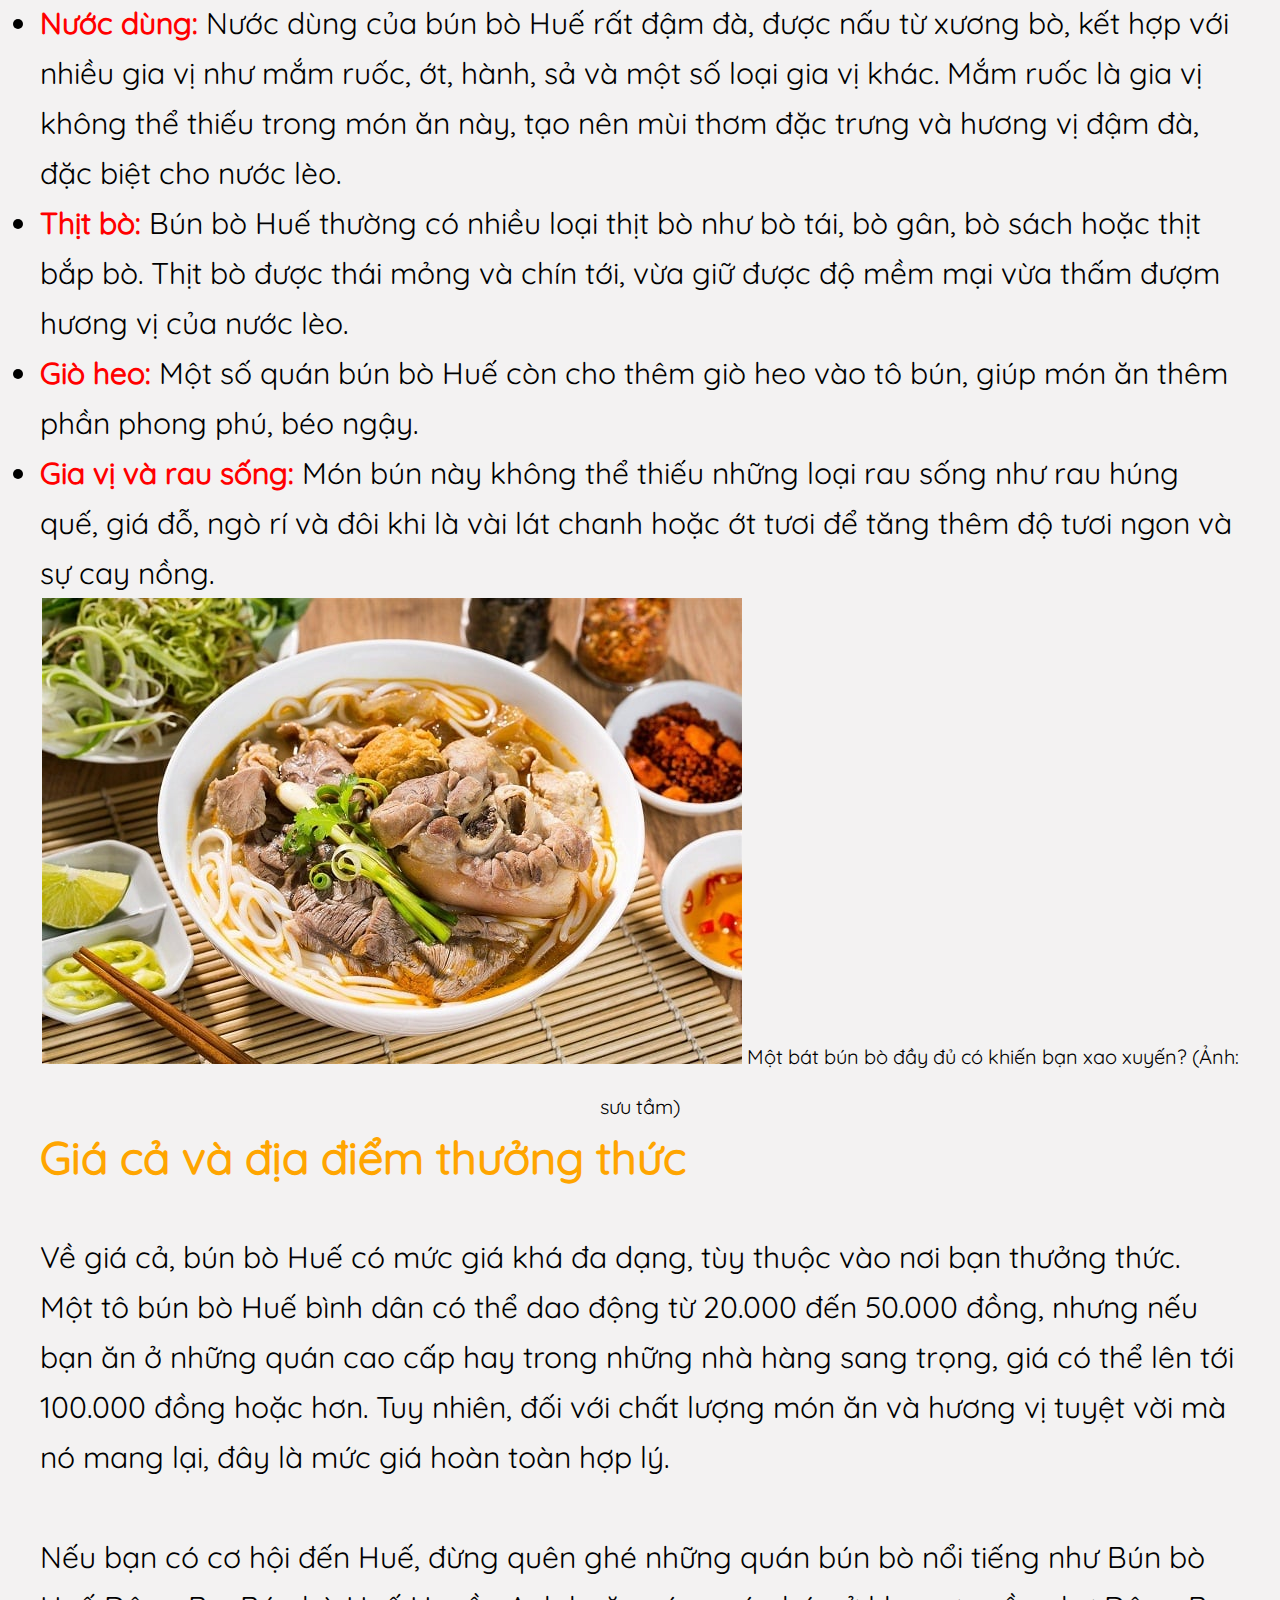
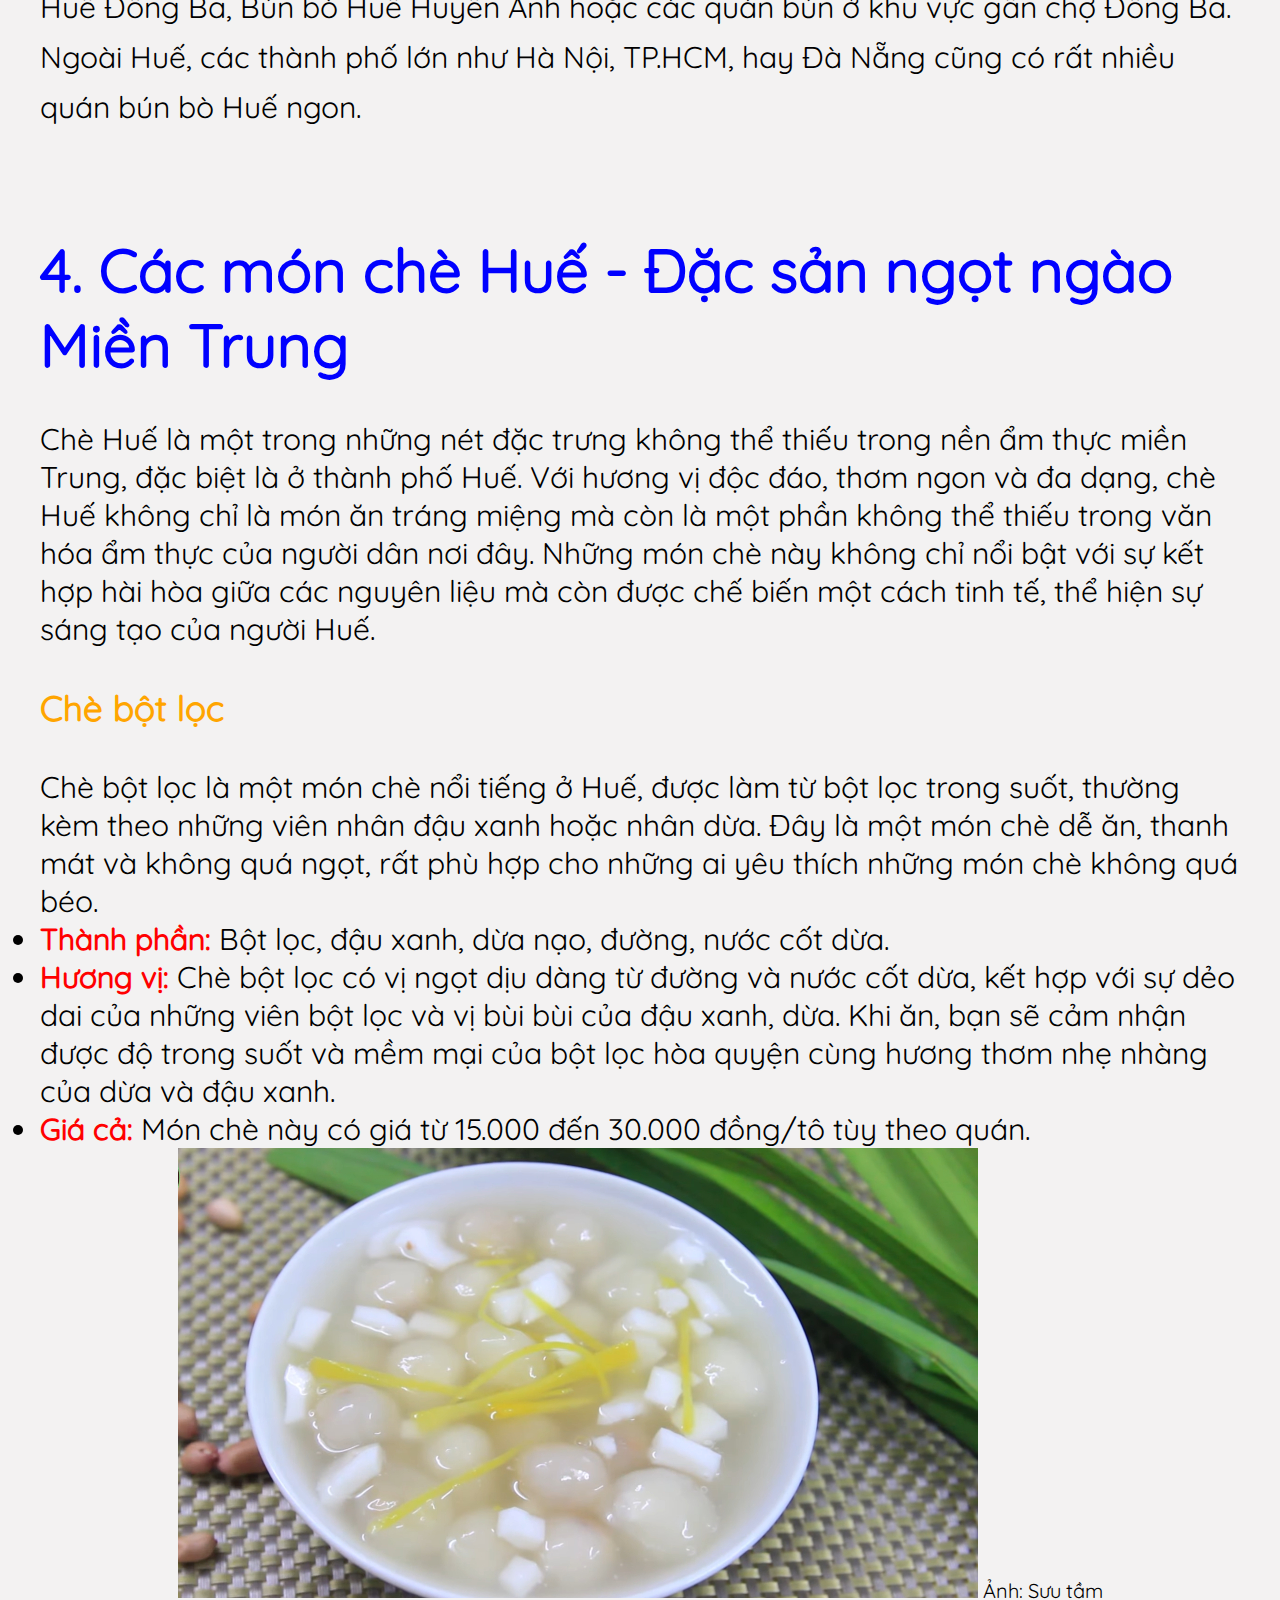
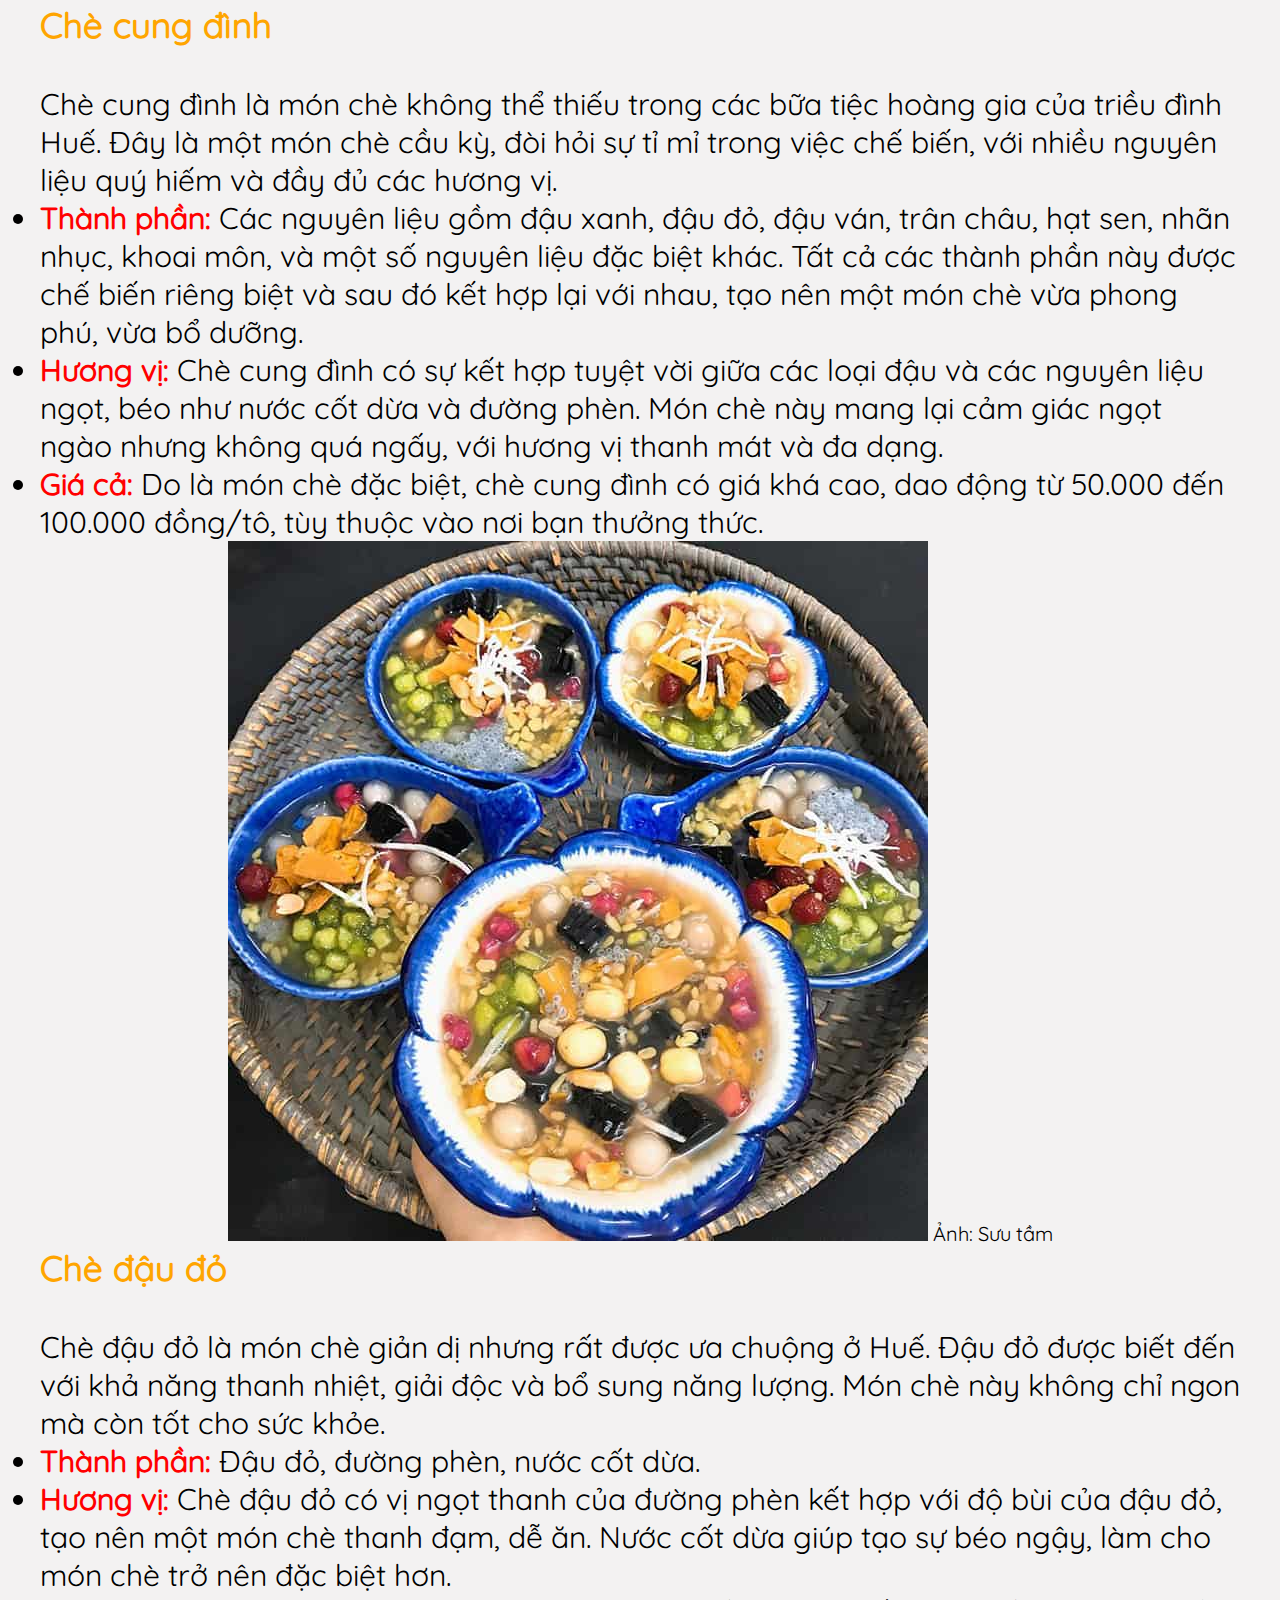
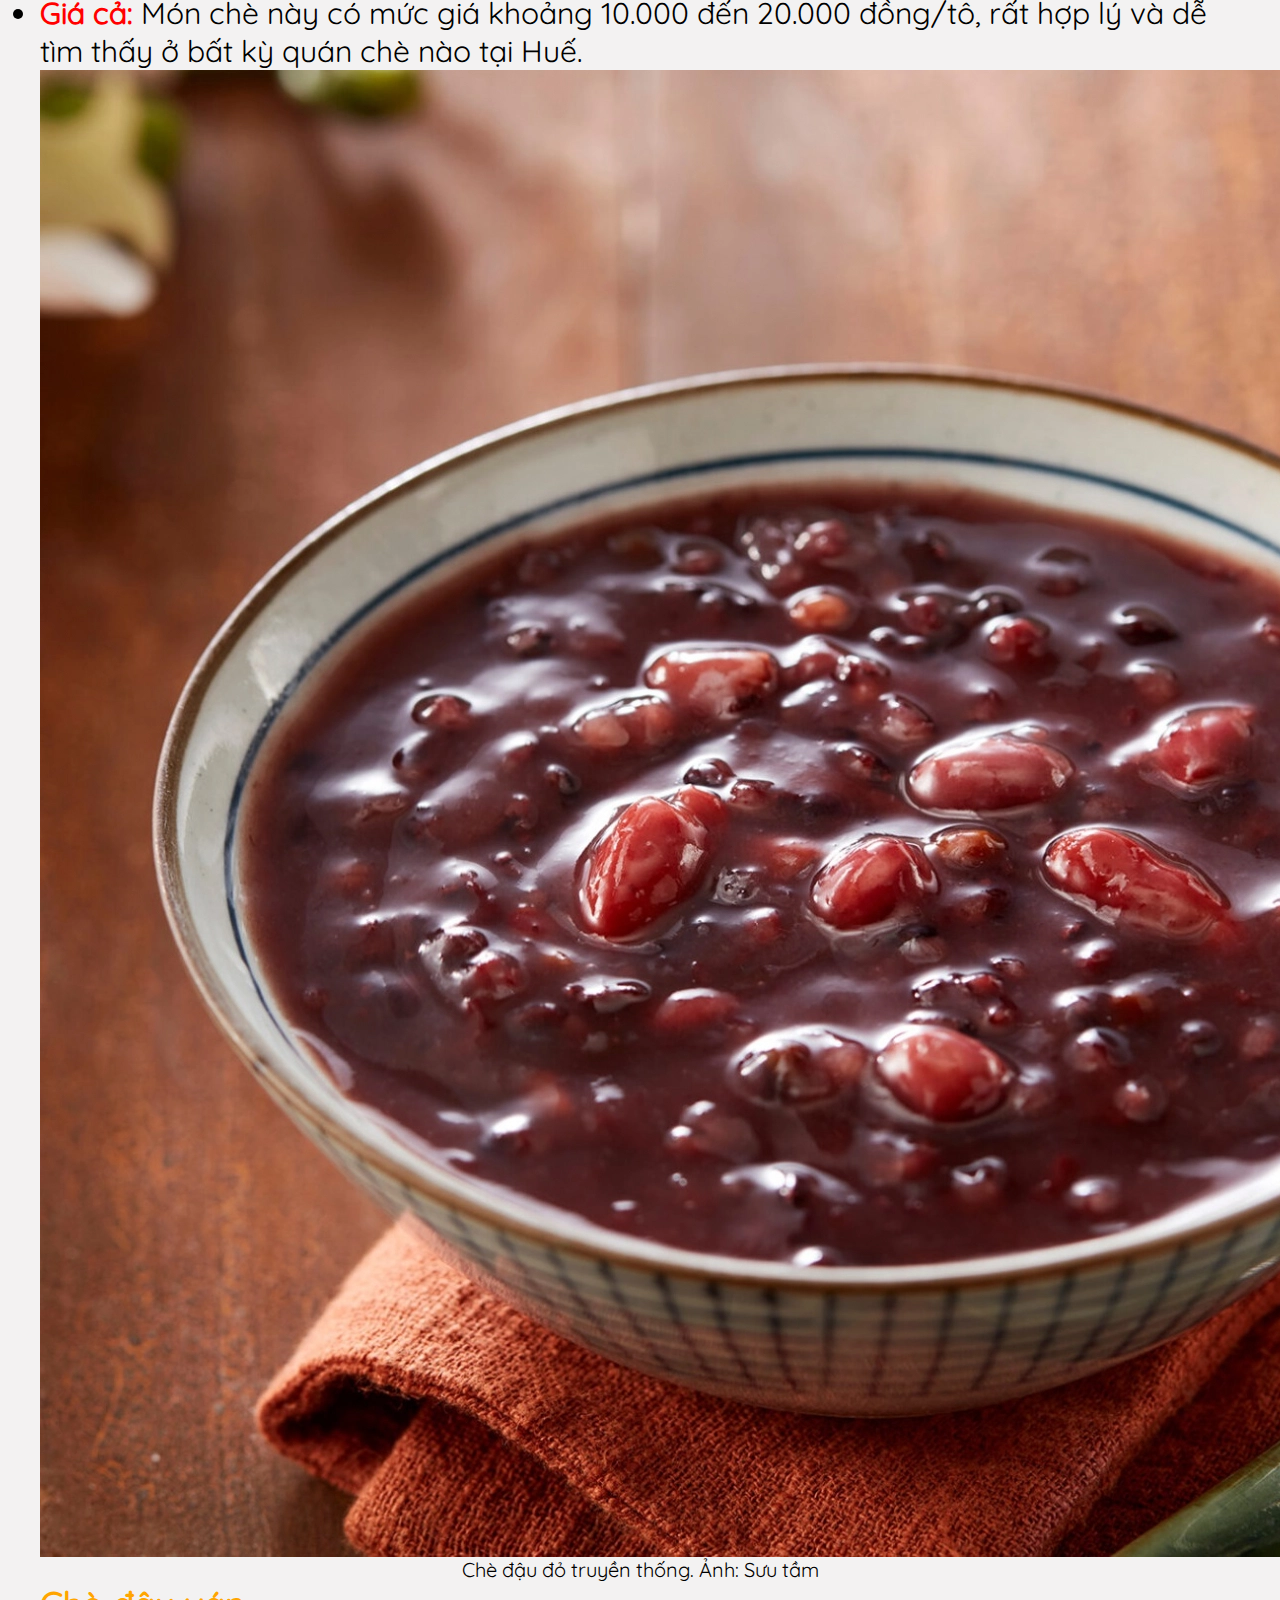
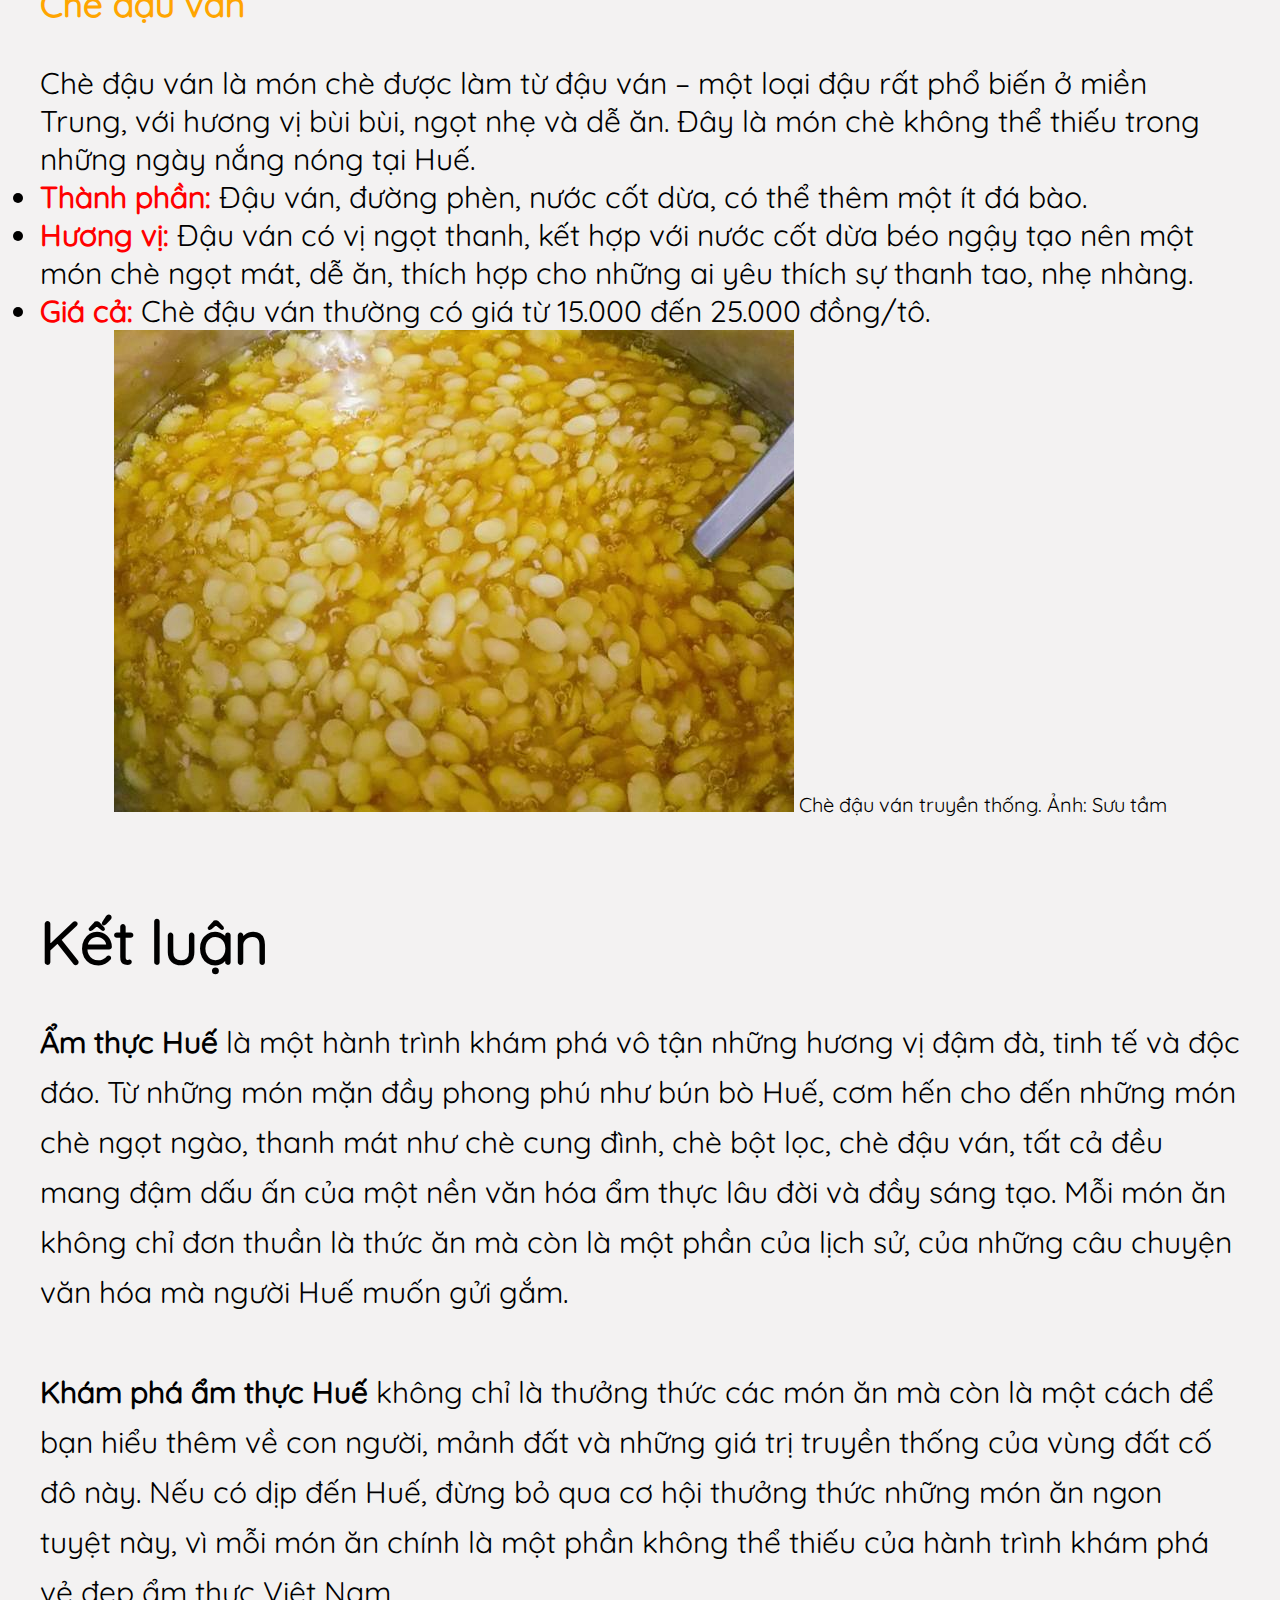
<file: kham-pha-am-thuc-hue/index.html>
<!DOCTYPE html5>

<head>
    <title>Khám phá ẩm thực Huế</title>

    <meta charset = "utf-8">
    <meta name = "viewport" content = "width=device-width, initial-scale=1" />
    <meta property = "og:description" content = "Những món đặc sản ở Huế" />
    <meta property = "og:url" content = "https://trendbattles.github.io/travel-blogs/kham-pha-am-thuc-hue" />
    
    <meta property = "og:image" content = "https://trendbattles.github.io/travel-blogs/kham-pha-am-thuc-hue/bun-bo.png" />
    <meta property = "og:image:type" content = "image/png" />
    <meta property = "og:image:width" content = "400" />
    <meta property = "og:image:height" content = "400" />
    <meta property = "og:image:alt" content = "No images shown" />

    <meta property = "og:title" content = "Khám phá ẩm thực Huế" />
    <meta property = "og:site_name" content = "QTravels" />
    
    <link rel = "shortcut icon" href = "../Assets/Images/Red_Arrow.png">

    <style>
        * {
            padding: 0px;
            margin: 0px;
            scroll-behavior: smooth;
        }

        body {
            background-color: #f3f2f2;
        }
    </style>

    <link rel = "stylesheet" href = "../style.css">
</head>

<body>    
    <header>
        <nav id = "taskbar_links">
            <ul>
                <li> <a href = "../" target = "_blank"> HOME </a> </li>
                <li> <a href = "../blog-list/" target = "_blank"> BLOG LIST </a> </li>
                <li> <a href = "../#intro_main" target = "_blank"> ABOUT </a> </li>
                <li> <a href = "../#featured" target = "_blank"> FEATURED </a> </li>
                <li> <a href = "../#support" target = "_blank"> SUPPORT </a> </li>
            </ul>
        </nav>
    </header>

    <div class = "blog-box quicksand">
        <!-- Nội dung chính sẽ được viết ở trong này-->
        <div class = "attachment text-center">
            <img src = "./bun-bo.png">

            <h1>
                Khám phá ẩm thực Huế
            </h1>
        </div>

        <div class = "text medium-size">
            <h3>
                Khám Phá Ẩm Thực Huế: Những Món Đặc Sản Và Những Điều Cần Làm Khi Đến Huế
            </h3>

            <br>

            <p>
                Huế, thành phố mộng mơ với những di tích lịch sử và cảnh quan thiên nhiên tuyệt đẹp, còn nổi bật với nền ẩm thực phong phú, tinh tế và mang đậm dấu ấn văn hóa cung đình. Đến Huế, du khách không chỉ được chiêm ngưỡng những di tích cổ kính, mà còn được thưởng thức những món ăn đặc sản hấp dẫn, đậm đà hương vị, phản ánh sự sáng tạo và tài hoa của người dân nơi đây.
                
                <br>

                Dưới đây là một số món ăn đặc sản mà bạn không thể bỏ qua khi đến Huế cùng với những hoạt động thú vị để làm trong chuyến du lịch của mình.
            </p>
        </div>

        <div class = "text medium-size">
            <h1 class = "text-blue">
                1. Combo bèo-nậm-lọc Huế
            </h1>

            <br>

            <p>
                Đối với admin thì 3 món ăn này phải <b class = "text-red">luôn</b> đi kèm với nhau, nếu chỉ cần loại bỏ đi 1 trong 3 yếu tố đó thì hương vị món ăn sẽ bị giảm đi 1 phần khá lớn.
            </p>

            <br>

            <p>
                Trước hết hình dáng của các loại bánh đã có sự khác biệt:

                <br>

                <ul>
                    <li>
                        <b>Bánh bèo: </b> là những chiếc bánh nhỏ xíu được làm từ bột gạo, hấp lên mềm mịn, ăn kèm với tôm chấy, mỡ hành, và nước mắm pha chế đậm đà.
                    </li>

                    <div class = "attachment text-center small-size">
                        <img src = "./banh-beo-chen.png">
            
                        Bánh bèo chén 
                    </div>

                    <li>
                        <b>Bánh nậm</b> được làm từ bột gạo, nhân tôm hoặc thịt, cuốn trong lá chuối, hấp lên cho đến khi mềm và thơm
                    </li>

                    <div class = "attachment text-center small-size">
                        <img src = "./banh-nam.png">
            
                        Bánh nậm
                    </div>

                    <li>
                        Trong khi đó, bánh lọc có 2 loại nổi tiếng là <b class = "text-red">bánh bột lọc Huế trần (Bánh lọc trần Huế)</b> và <b class = "text-red">bánh bột lọc Huế gói lá chuối (Bánh lọc Huế gói)</b>. Hai loại bánh đều làm từ những nguyên liệu giống nhau là bột lọc tươi, nhân tôm thịt. Nhưng cách chế biến lại khác nhau, đem đến hình thức và mùi vị cũng rất khác nhau. 
                    </li>

                    <div class = "attachment text-center small-size">
                        <img src = "./banh-loc.png">
            
                        Bánh bột lọc
                    </div>
                </ul>

                <br>

                Đặc biệt, bánh bột lọc Huế nổi tiếng không phải vì kích thước bánh lọc to, mà gây thương nhớ bởi vị đậm đà của tôm rim và thịt mỡ. Độ ngon của bột lọc Huế và độ cay mặn của nước mắm chấm bánh.
            </p>

            <br>
            
            <p>
                <b class = "text-red">Giá thành: </b> rất là rẻ dành cho người dân thành phố Huế nơi đây, khi mà chỉ cần từ 15 đến 25 nghìn thì bạn đã có thể mua được 1 bì đầy đủ cả 3 loại bánh được kể trên. Tất cả đều sẽ được gói riêng lẻ bằng lá dong (lá chuối) nhằm giữ hơi nóng của những chiếc bánh mới ra lò.
            </p>
            
            <br>

            <p>
                <b class = "text-red">Địa điểm: </b> Chợ Đông Ba, quán ăn bèo nậm lọc nằm ở đường Lê Viết Lượng. Nếu mình gặp may mắn thì bắt gặp ngay 1 dì lớn tuổi đi dạo quanh bán bánh đựng trong những thúng gánh vác trên vai.
            </p>

            <br>

            <p>
                <b>Note: </b> Bánh bèo nên chọn loại bánh bèo khay chén nhỏ bởi vì nó ngon hơn bánh bèo trong dĩa
            </p>
        </div>

        <div class = "text medium-size">
            <h1 class = "text-blue">
                2. Cơm hến
            </h1>

            <br>

            <p>
                Cơm hến đã trở thành một trong những món ngon “khó cưỡng” đối với du khách. Đến với vùng đất cố đô, bạn nên ít nhất một lần nếm thử cơm hến. Đây là món ăn mang lại cho thực khách cảm giác vừa thanh đạm lại vô cùng đậm đà phù hợp với đông đảo du khách. Tuy nhiên, nếu không biết cách thưởng thức, món ăn này sẽ trở nên tanh và mất đi vị đậm đà.
            </p>

            <br>

            <p>
                <b class = "text-red">Một số quán ăn nổi tiếng: </b>

                <br>

                <ul>
                    <li>
                        Cơm hến – bún hến Lành

                        <br>

                        Đến với quán bún hến Lành, bạn sẽ không phải băn khoăn ăn gì ở Huế. Nơi đây có món cơm hến được chế biến theo công thức riêng, mang lại hương vị thơm ngon đặc biệt. Khi đó, bạn ăn tới đâu sẽ cảm nhận sự mặn mà, ngọt thanh đến tận cuống họng.

                        <br> <br>

                        <b class = "text-orange">Địa chỉ: </b> 38 Ngô Gia Tự, thành Phố Huế.
                        <br>
                        <b class = "text-orange">Giá thành: </b> 8 - 10 nghìn / tô.
                        <br>
                        <b class = "text-orange">Giờ mở cửa tham khảo: </b>06:00 – 11:00.

                        <div class = "attachment text-center small-size">
                            <img src = "./com-hen.png">
                
                            Cơm hến Lành
                        </div>
                    </li>
                    
                    <br>

                    <li>
                        Cơm hến Huế Bà Cam bình dân

                        <br>

                        Món ăn có đầy đủ cơm, hến, rau thơm, hành, lạc, cay cay đậm vị. Chính vì món ăn ở đây vô cùng chất lượng nên quán luôn đông đúc khách ra vào, thậm chí bạn phải chờ mới được thưởng thức. 

                        <br> <br>

                        <b class = "text-orange">Địa chỉ: </b> 49 Tùng Thiện Vương, phường Vỹ Dạ, thành Phố Huế.
                        <br>
                        <b class = "text-orange">Giá thành: </b> 10 - 50 nghìn / tô.
                        <br>
                        <b class = "text-orange">Giờ mở cửa tham khảo: </b>06:00 – 20:00.

                        <div class = "attachment text-center small-size">
                            <img src = "./com-hen-2.png">
                
                            Quán cơm hến bà Cam
                        </div>
                    </li>
                </ul>
            </p>
        </div>

        <div class = "text medium-size">
            <h1 class = "text-blue">
                3. Bún bò
            </h1>

            <br>

            <p>
                Bún bò Huế là một trong những món ăn đặc sản nổi tiếng của Huế và miền Trung Việt Nam. Món ăn này có hương vị đặc trưng, kết hợp giữa sự cay nồng, mặn mà và vị ngọt thanh từ xương hầm, tạo nên một trải nghiệm ẩm thực vô cùng hấp dẫn.
            </p>
            
            <br>

            <h2 class = "text-orange">
                Thành phần chính của bún bò Huế
            </h2>

            <br>

            <p>
                Món bún bò Huế có những thành phần rất đặc trưng, mỗi thứ một chút tạo nên sự hài hòa của hương vị. Thành phần chính bao gồm:
            </p>

            <ul>
                <li>
                    <b class = "text-red">Bún:</b> Sợi bún Huế thường to và dai, được làm từ gạo, khác với sợi bún ở những vùng khác. Độ dai của bún khi kết hợp với nước lèo sẽ tạo ra cảm giác rất đặc biệt, giúp người ăn cảm nhận được từng sợi bún thấm đượm hương vị nước dùng.
                </li>
                <li>
                    <b class = "text-red">Nước dùng:</b> Nước dùng của bún bò Huế rất đậm đà, được nấu từ xương bò, kết hợp với nhiều gia vị như mắm ruốc, ớt, hành, sả và một số loại gia vị khác. Mắm ruốc là gia vị không thể thiếu trong món ăn này, tạo nên mùi thơm đặc trưng và hương vị đậm đà, đặc biệt cho nước lèo.
                </li>
                <li>
                    <b class = "text-red">Thịt bò:</b> Bún bò Huế thường có nhiều loại thịt bò như bò tái, bò gân, bò sách hoặc thịt bắp bò. Thịt bò được thái mỏng và chín tới, vừa giữ được độ mềm mại vừa thấm đượm hương vị của nước lèo.
                </li>
                <li>
                    <b class = "text-red">Giò heo:</b> Một số quán bún bò Huế còn cho thêm giò heo vào tô bún, giúp món ăn thêm phần phong phú, béo ngậy.
                </li>
                <li>
                    <b class = "text-red">Gia vị và rau sống:</b> Món bún này không thể thiếu những loại rau sống như rau húng quế, giá đỗ, ngò rí và đôi khi là vài lát chanh hoặc ớt tươi để tăng thêm độ tươi ngon và sự cay nồng.
                </li>
            </ul>

            <div class = "attachment text-center small-size">
                <img src = "./bun-bo-2.png">
    
                Một bát bún bò đầy đủ có khiến bạn xao xuyến? (Ảnh: sưu tầm)
            </div>

            <h2 class = "text-orange">
                Giá cả và địa điểm thưởng thức
            </h2>

            <br>

            <p>
                Về giá cả, bún bò Huế có mức giá khá đa dạng, tùy thuộc vào nơi bạn thưởng thức. Một tô bún bò Huế bình dân có thể dao động từ 20.000 đến 50.000 đồng, nhưng nếu bạn ăn ở những quán cao cấp hay trong những nhà hàng sang trọng, giá có thể lên tới 100.000 đồng hoặc hơn. Tuy nhiên, đối với chất lượng món ăn và hương vị tuyệt vời mà nó mang lại, đây là mức giá hoàn toàn hợp lý.
            </p>

            <br>

            <p>
                Nếu bạn có cơ hội đến Huế, đừng quên ghé những quán bún bò nổi tiếng như Bún bò Huế Đông Ba, Bún bò Huế Huyền Anh hoặc các quán bún ở khu vực gần chợ Đông Ba. Ngoài Huế, các thành phố lớn như Hà Nội, TP.HCM, hay Đà Nẵng cũng có rất nhiều quán bún bò Huế ngon.
            </p>
        </div>

        <div class = "text-justify medium-size">
            <h1 class = "text-blue">
                4. Các món chè Huế - Đặc sản ngọt ngào Miền Trung
            </h1>

            <br>

            <p>
                Chè Huế là một trong những nét đặc trưng không thể thiếu trong nền ẩm thực miền Trung, đặc biệt là ở thành phố Huế. Với hương vị độc đáo, thơm ngon và đa dạng, chè Huế không chỉ là món ăn tráng miệng mà còn là một phần không thể thiếu trong văn hóa ẩm thực của người dân nơi đây. Những món chè này không chỉ nổi bật với sự kết hợp hài hòa giữa các nguyên liệu mà còn được chế biến một cách tinh tế, thể hiện sự sáng tạo của người Huế.
            </p>

            <br>

            <h3 class = "text-orange">
                Chè bột lọc
            </h3>
            
            <br>

            <p>
                Chè bột lọc là một món chè nổi tiếng ở Huế, được làm từ bột lọc trong suốt, thường kèm theo những viên nhân đậu xanh hoặc nhân dừa. Đây là một món chè dễ ăn, thanh mát và không quá ngọt, rất phù hợp cho những ai yêu thích những món chè không quá béo.
            </p>
            <ul>
                <li>
                    <b class = "text-red">Thành phần:</b> Bột lọc, đậu xanh, dừa nạo, đường, nước cốt dừa.
                </li>

                <li>
                    <b class = "text-red">Hương vị:</b> Chè bột lọc có vị ngọt dịu dàng từ đường và nước cốt dừa, kết hợp với sự dẻo dai của những viên bột lọc và vị bùi bùi của đậu xanh, dừa. Khi ăn, bạn sẽ cảm nhận được độ trong suốt và mềm mại của bột lọc hòa quyện cùng hương thơm nhẹ nhàng của dừa và đậu xanh.
                </li>

                <li>
                    <b class = "text-red">Giá cả:</b> Món chè này có giá từ 15.000 đến 30.000 đồng/tô tùy theo quán.
                </li>
            </ul>

            <div class = "attachment text-center small-size">
                <img src = "./che-bot-loc.png">
                Ảnh: Sưu tầm
            </div>

            <h3 class = "text-orange">
                Chè cung đình
            </h3>
            
            <br>

            <p>
                Chè cung đình là món chè không thể thiếu trong các bữa tiệc hoàng gia của triều đình Huế. Đây là một món chè cầu kỳ, đòi hỏi sự tỉ mỉ trong việc chế biến, với nhiều nguyên liệu quý hiếm và đầy đủ các hương vị.
            </p>
            <ul>
                <li>
                    <b class = "text-red">Thành phần:</b> Các nguyên liệu gồm đậu xanh, đậu đỏ, đậu ván, trân châu, hạt sen, nhãn nhục, khoai môn, và một số nguyên liệu đặc biệt khác. Tất cả các thành phần này được chế biến riêng biệt và sau đó kết hợp lại với nhau, tạo nên một món chè vừa phong phú, vừa bổ dưỡng.
                </li>

                <li>
                    <b class = "text-red">Hương vị:</b> Chè cung đình có sự kết hợp tuyệt vời giữa các loại đậu và các nguyên liệu ngọt, béo như nước cốt dừa và đường phèn. Món chè này mang lại cảm giác ngọt ngào nhưng không quá ngấy, với hương vị thanh mát và đa dạng.
                </li>

                <li>
                    <b class = "text-red">Giá cả:</b> Do là món chè đặc biệt, chè cung đình có giá khá cao, dao động từ 50.000 đến 100.000 đồng/tô, tùy thuộc vào nơi bạn thưởng thức.
                </li>
            </ul>

            <div class = "attachment text-center small-size">
                <img src = "./che-cung-dinh.png">
                Ảnh: Sưu tầm
            </div>

            <h3 class = "text-orange">
                Chè đậu đỏ
            </h3>

            <br>

            <p>
                Chè đậu đỏ là món chè giản dị nhưng rất được ưa chuộng ở Huế. Đậu đỏ được biết đến với khả năng thanh nhiệt, giải độc và bổ sung năng lượng. Món chè này không chỉ ngon mà còn tốt cho sức khỏe.
            </p>
            <ul>
                <li>
                    <b class = "text-red">Thành phần:</b> Đậu đỏ, đường phèn, nước cốt dừa.
                </li>

                <li>
                    <b class = "text-red">Hương vị:</b> Chè đậu đỏ có vị ngọt thanh của đường phèn kết hợp với độ bùi của đậu đỏ, tạo nên một món chè thanh đạm, dễ ăn. Nước cốt dừa giúp tạo sự béo ngậy, làm cho món chè trở nên đặc biệt hơn.
                </li>

                <li>
                    <b class = "text-red">Giá cả:</b> Món chè này có mức giá khoảng 10.000 đến 20.000 đồng/tô, rất hợp lý và dễ tìm thấy ở bất kỳ quán chè nào tại Huế.
                </li>
            </ul>

            <div class = "attachment text-center small-size">
                <img src = "./che-dau-do.png">

                Chè đậu đỏ truyền thống. Ảnh: Sưu tầm
            </div>

            <h3 class = "text-orange">
                Chè đậu ván
            </h3>

            <br>

            <p>
                Chè đậu ván là món chè được làm từ đậu ván – một loại đậu rất phổ biến ở miền Trung, với hương vị bùi bùi, ngọt nhẹ và dễ ăn. Đây là món chè không thể thiếu trong những ngày nắng nóng tại Huế.
            </p>

            <ul>
                <li>
                    <b class = "text-red">Thành phần:</b>  Đậu ván, đường phèn, nước cốt dừa, có thể thêm một ít đá bào.
                </li>

                <li>
                    <b class = "text-red">Hương vị:</b> Đậu ván có vị ngọt thanh, kết hợp với nước cốt dừa béo ngậy tạo nên một món chè ngọt mát, dễ ăn, thích hợp cho những ai yêu thích sự thanh tao, nhẹ nhàng.
                </li>

                <li>
                    <b class = "text-red">Giá cả:</b> Chè đậu ván thường có giá từ 15.000 đến 25.000 đồng/tô.
                </li>
            </ul>

            <div class = "attachment text-center small-size">
                <img src = "./che-dau-van.png">

                Chè đậu ván truyền thống. Ảnh: Sưu tầm
            </div>
        </div>

        <div class = "text medium-size">
            <h1>
                Kết luận
            </h1>
            
            <br>

            <p>
                <b>Ẩm thực Huế</b> là một hành trình khám phá vô tận những hương vị đậm đà, tinh tế và độc đáo. Từ những món mặn đầy phong phú như bún bò Huế, cơm hến cho đến những món chè ngọt ngào, thanh mát như chè cung đình, chè bột lọc, chè đậu ván, tất cả đều mang đậm dấu ấn của một nền văn hóa ẩm thực lâu đời và đầy sáng tạo. Mỗi món ăn không chỉ đơn thuần là thức ăn mà còn là một phần của lịch sử, của những câu chuyện văn hóa mà người Huế muốn gửi gắm.
            </p>

            <br>

            <p>
                <b>Khám phá ẩm thực Huế</b> không chỉ là thưởng thức các món ăn mà còn là một cách để bạn hiểu thêm về con người, mảnh đất và những giá trị truyền thống của vùng đất cố đô này. Nếu có dịp đến Huế, đừng bỏ qua cơ hội thưởng thức những món ăn ngon tuyệt này, vì mỗi món ăn chính là một phần không thể thiếu của hành trình khám phá vẻ đẹp ẩm thực Việt Nam.
            </p>
        </div>

        <div class = "text-right text-green medium-size">
            <em>
                Updated: 03-03-2025 <!-- Chỗ này là update thời gian lần cuối-->
            </em>
        </div>
    </div>

    <div class = "blog-box quicksand medium-size">
        <div class = "text">
            <h1 class = "text-purple">
                Nguồn tham khảo:
            </h1>

            <br>
            
            <!-- Nhớ thêm vào các nguồn đã dùng cho blog của mình, dưới đây là 1 ví dụ minh họa -->
            <ul>
                <li>
                    <a href = "https://banhlochuebavan.com/" target = "_blank">https://banhlochuebavan.com/</a>
                </li>

                <li>
                    <a href = "https://banhbachi.com/banh-beo-chen-huong-vi-am-thuc-xu-hue/" target = "_blank">https://banhbachi.com/banh-beo-chen-huong-vi-am-thuc-xu-hue/</a>
                </li>

                <li>
                    <a href = "https://vi.wikipedia.org/wiki/%E1%BA%A8m_th%E1%BB%B1c_Hu%E1%BA%BF" target = "_blank">
                        https://vi.wikipedia.org/wiki/%E1%BA%A8m_th%E1%BB%B1c_Hu%E1%BA%BF
                    </a>
                </li>

                <li>
                    <a href = "https://vinpearl.com/vi/vi-vu-hue-nho-thuong-thuc-com-hen-mon-an-phong-vi-cung-dinh" target = "_blank">
                        https://vinpearl.com/vi/vi-vu-hue-nho-thuong-thuc-com-hen-mon-an-phong-vi-cung-dinh
                    </a>
                </li>

                <li>
                    <a href = "https://vinpearl.com/vi/bun-bo-hue-dac-san-dan-da-lam-say-long-biet-bao-thuc-khach" target = "_blank">
                        https://vinpearl.com/vi/bun-bo-hue-dac-san-dan-da-lam-say-long-biet-bao-thuc-khach
                    </a>
                </li>
            </ul>
        </div>
    </div>
</body>

<script id="dsq-count-scr" src="https:://trendbattles-github-io-travel-blogs.disqus.com/count.js" async></script>
<div id="disqus_thread" style = "font-family: Roberto;"></div>
<script>
    /**
    *  RECOMMENDED CONFIGURATION VARIABLES: EDIT AND UNCOMMENT THE SECTION BELOW TO INSERT DYNAMIC VALUES FROM YOUR PLATFORM OR CMS.
    *  LEARN WHY DEFINING THESE VARIABLES IS IMPORTANT: https://disqus.com/admin/universalcode/#configuration-variables    */
    /*
    var disqus_config = function () {
    this.page.url = PAGE_URL;  // Replace PAGE_URL with your page's canonical URL variable
    this.page.identifier = PAGE_IDENTIFIER; // Replace PAGE_IDENTIFIER with your page's unique identifier variable
    };
    */
    (function() { // DON'T EDIT BELOW THIS LINE
    var d = document, s = d.createElement('script');
    s.src = 'https://trendbattles-github-io-travel-blogs.disqus.com/embed.js';
    s.setAttribute('data-timestamp', +new Date());
    (d.head || d.body).appendChild(s);
    })();
</script>
<noscript>Please enable JavaScript to view the <a href="https://disqus.com/?ref_noscript">comments powered by Disqus.</a></noscript>

<footer class = "footer quicksand">
    <div class = "text-center text-white">
        <h2>&copy; 2025 QTeam. All Rights Reserved.</h2>
    </div>
</footer>
</file>
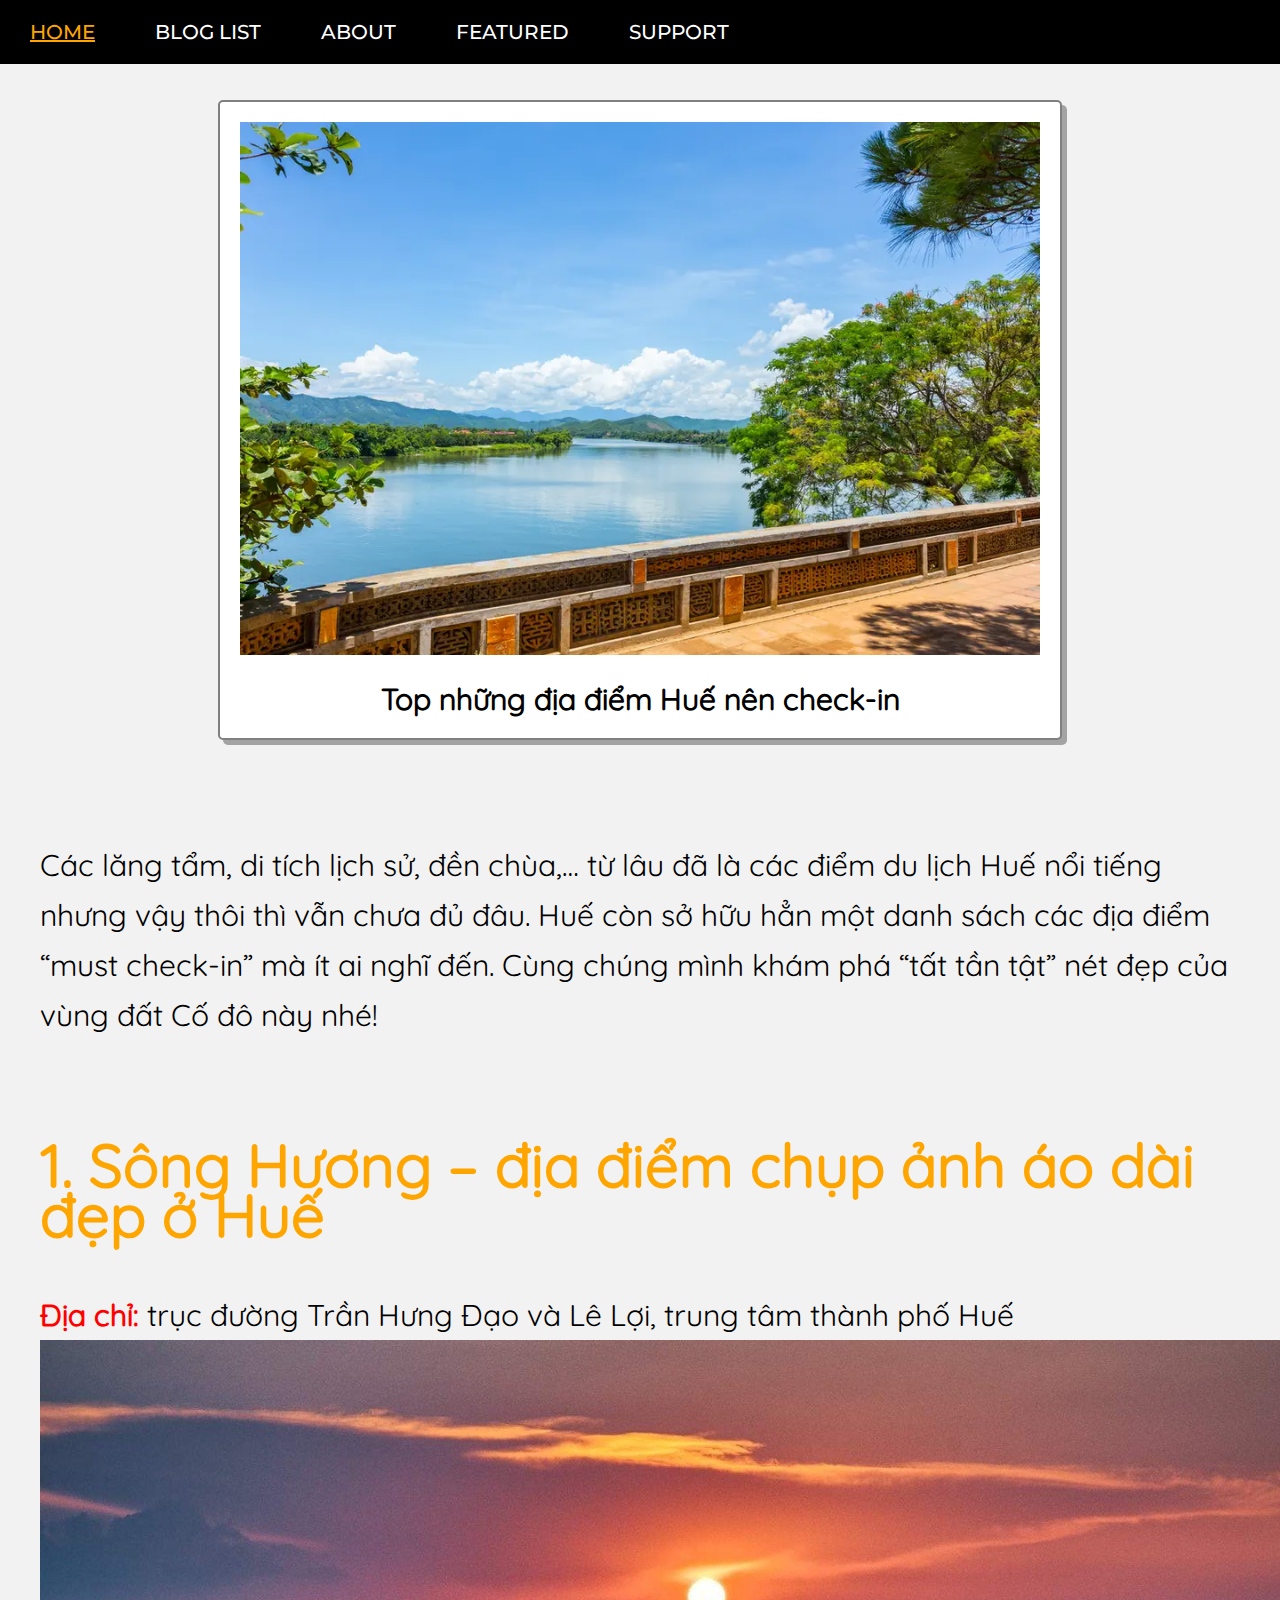
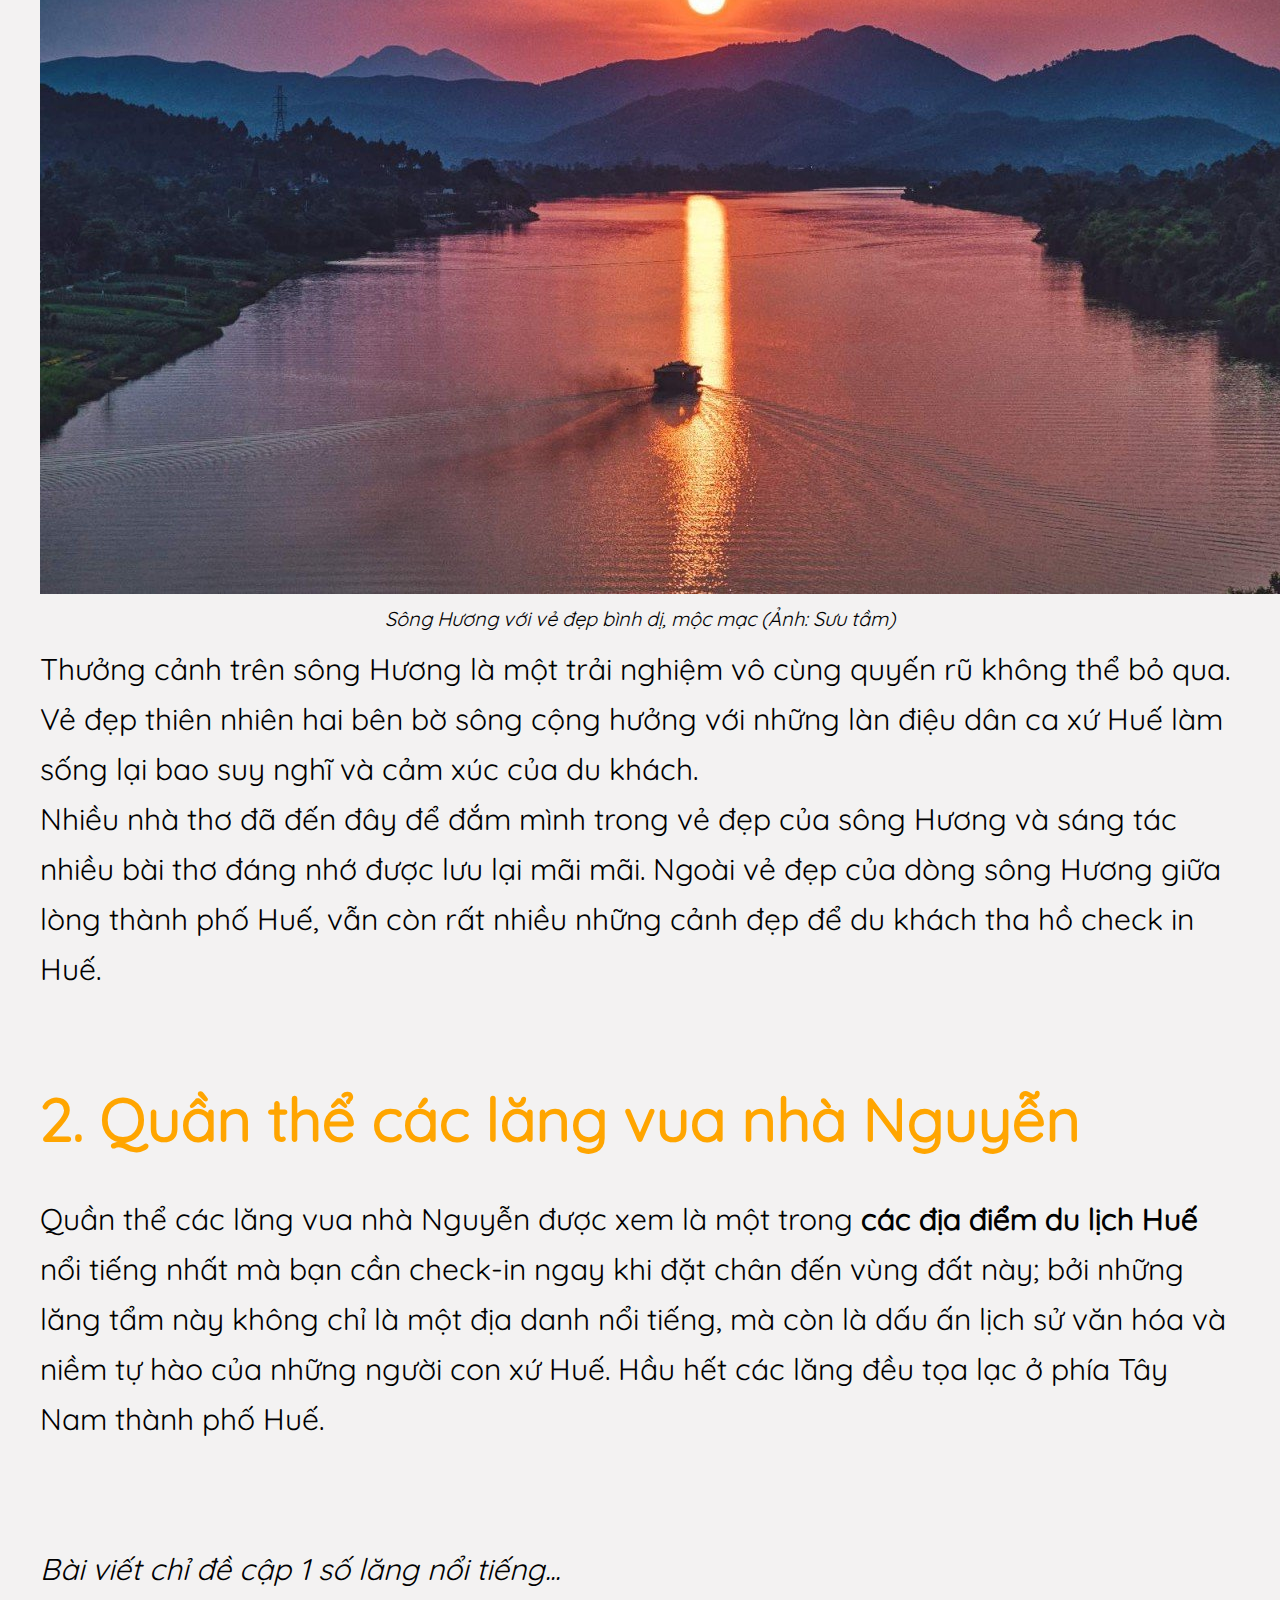
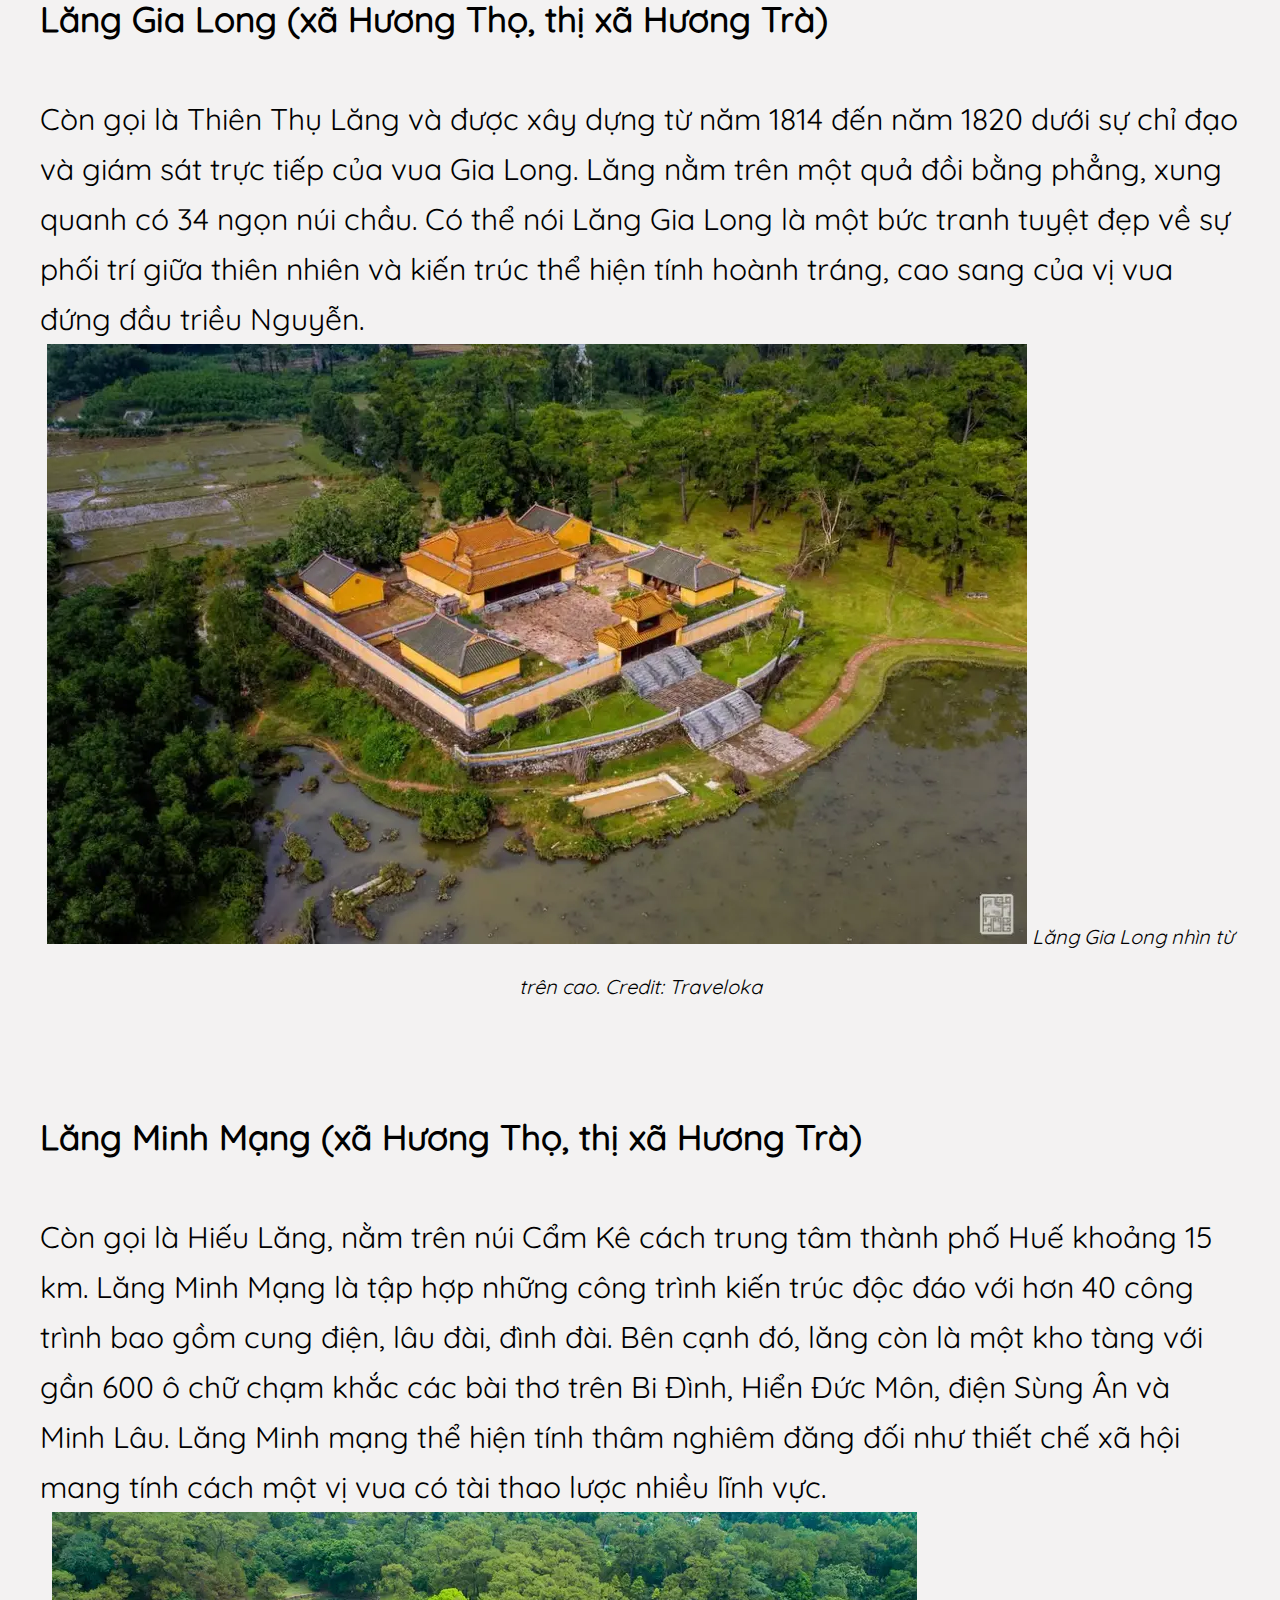
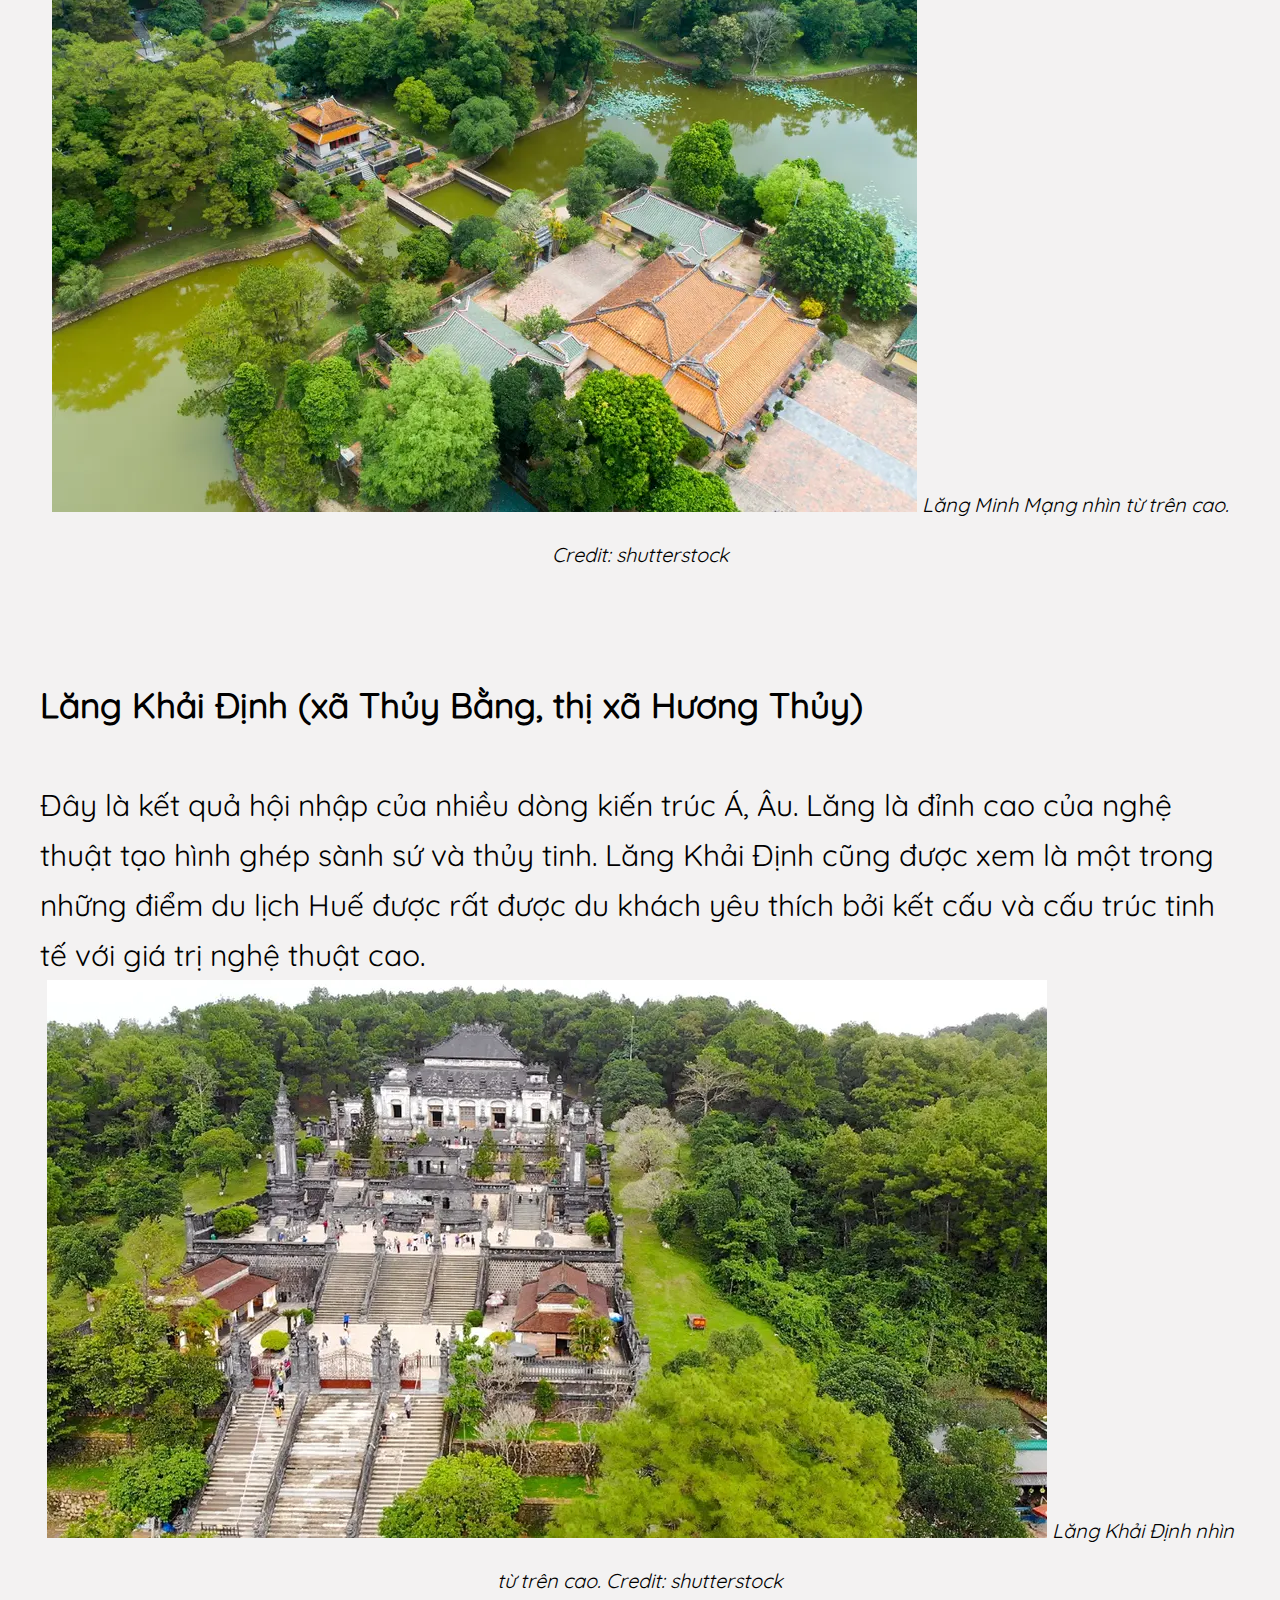
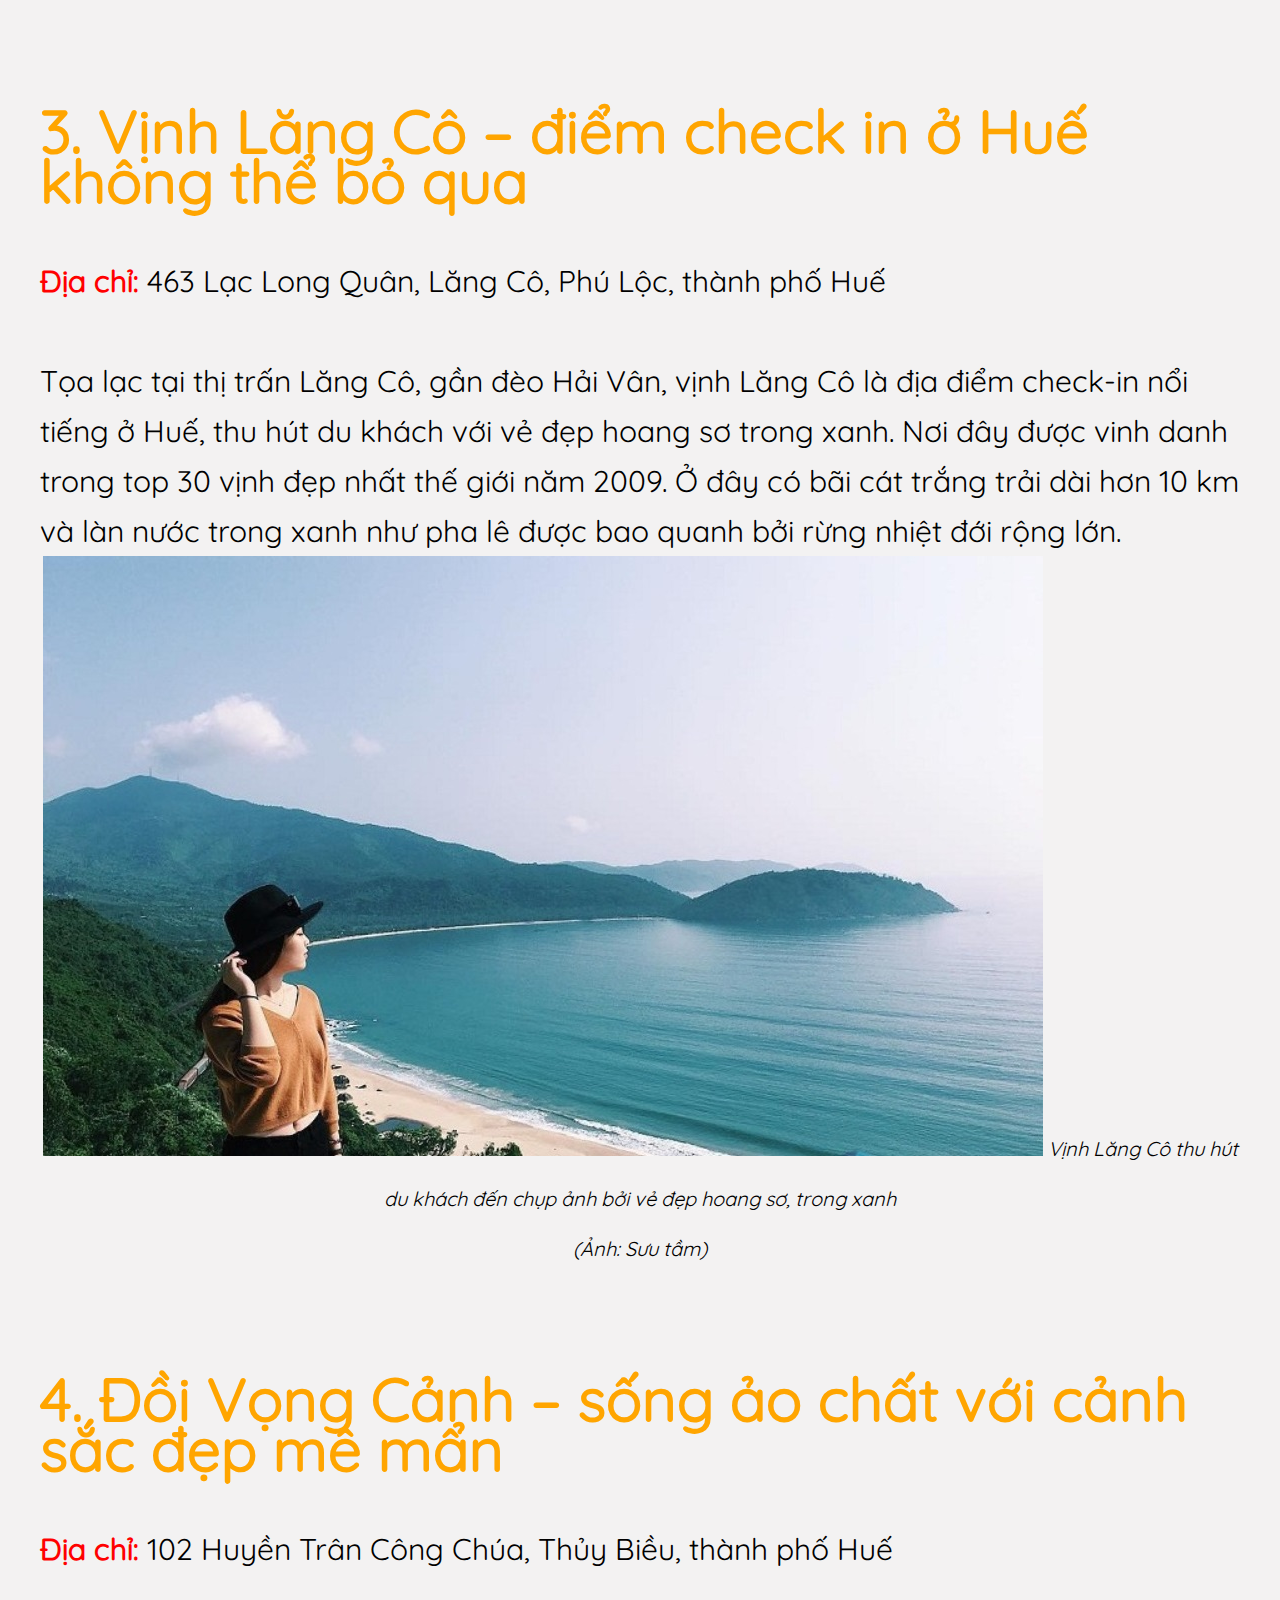
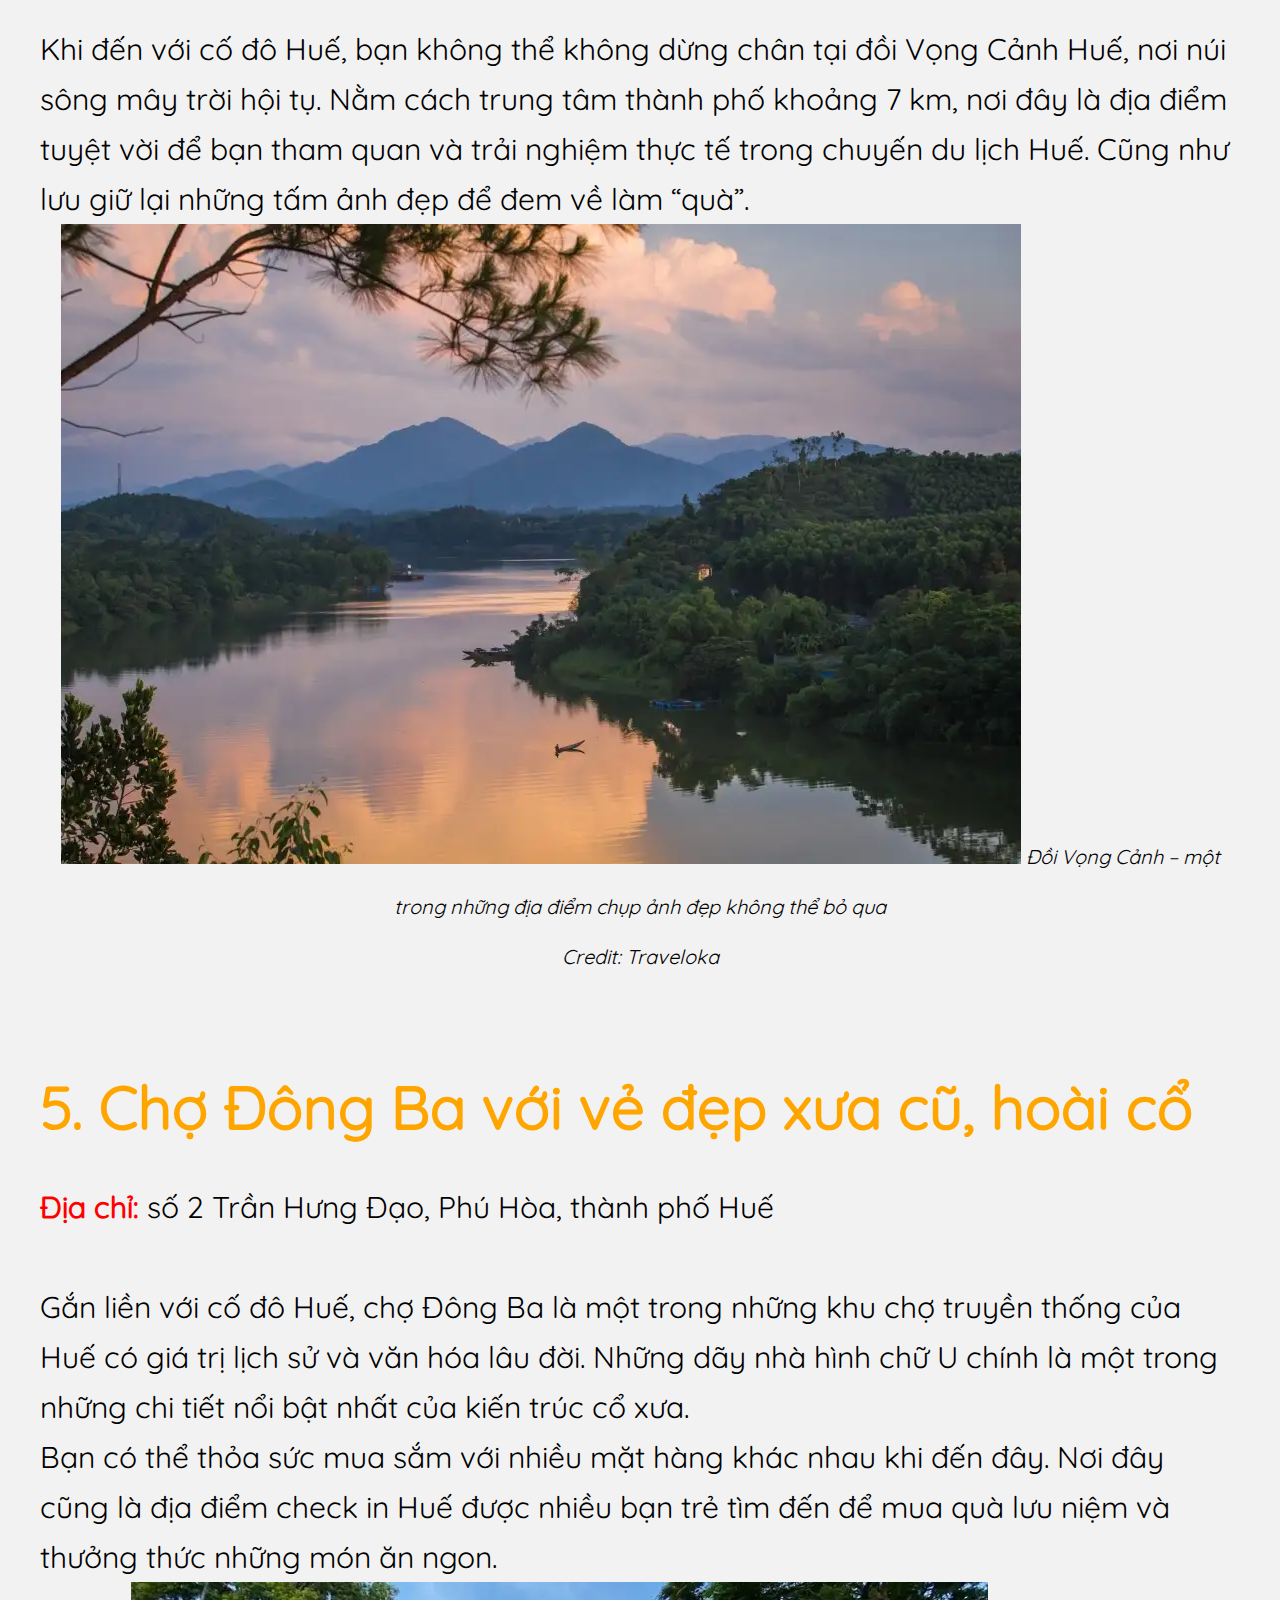
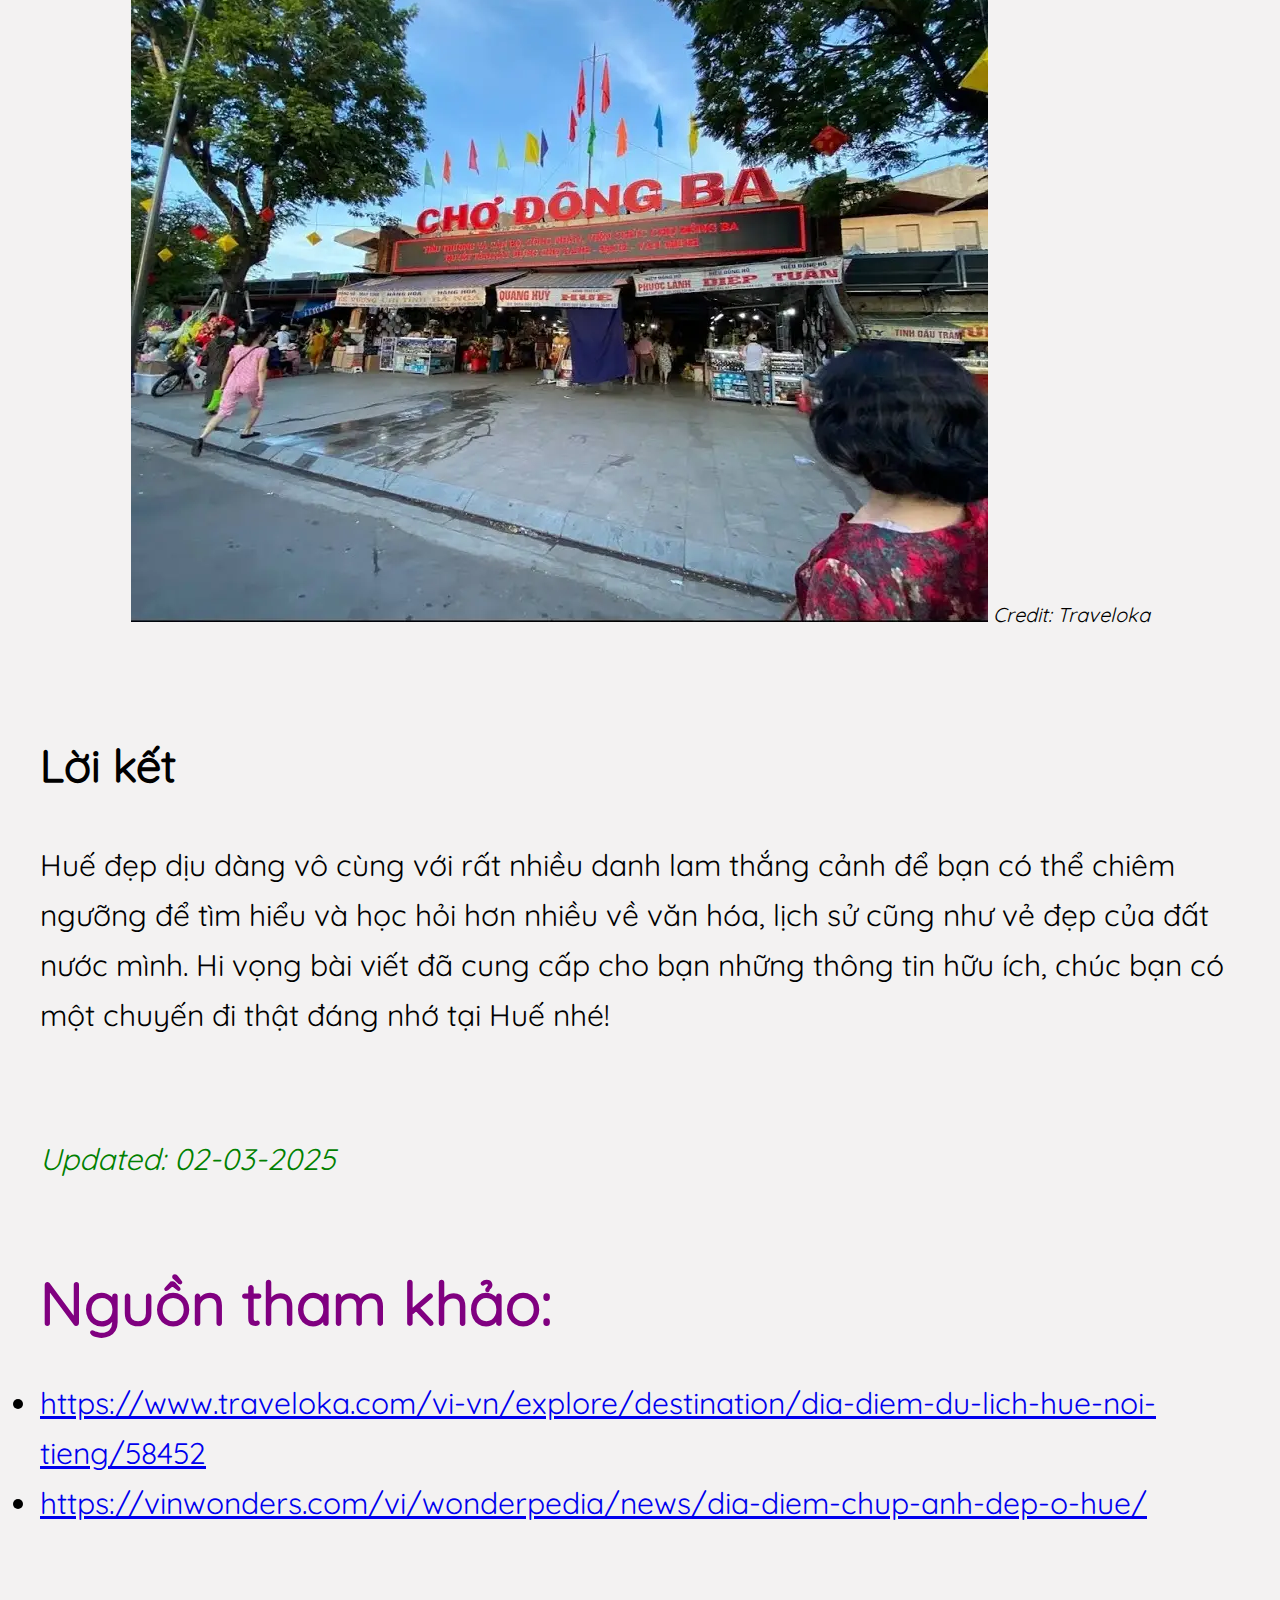
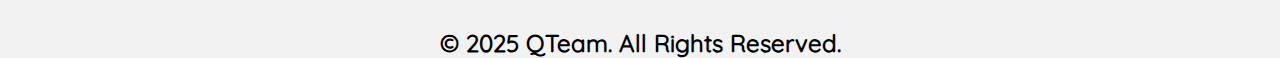
<file: top-dia-diem-hue-check-in/index.html>
<!DOCTYPE html5>

<head>
    <title>Top những địa điểm Huế nên check-in</title>

    <meta charset = "utf-8">
    <meta name = "viewport" content = "width=device-width, initial-scale=1" />
    <meta property = "og:description" content = "Các lăng tẩm, di tích lịch sử, đền chùa,… từ lâu đã là các điểm du lịch Huế nổi tiếng..." />
    <meta property = "og:url" content = "https://trendbattles.github.io/travel-blogs/top-dia-diem-hue-check-in/" />
    
    <meta property = "og:image" content = "https://trendbattles.github.io/travel-blogs/top-dia-diem-hue-check-in/song-huong.png" />
    <meta property = "og:image:type" content = "image/png" />
    <meta property = "og:image:width" content = "400" />
    <meta property = "og:image:height" content = "400" />
    <meta property = "og:image:alt" content = "No images shown" />

    <meta property = "og:title" content = "Top địa điểm Huế nên check-in" />
    <meta property = "og:site_name" content = "QTravels" />
    

    <link rel = "shortcut icon" href = "../Assets/Images/Red_Arrow.png">

    <style>
        * {
            padding: 0px;
            margin: 0px;
            scroll-behavior: smooth;
        }

        body {
            background-color: #f3f2f2;
        }
    </style>

    <link rel = "stylesheet" href = "../style.css">
</head>

<body>    
    <header>
        <nav id = "taskbar_links">
            <ul>
                <li> <a href = "../" target = "_blank"> HOME </a> </li>
                <li> <a href = "../blog-list/" target = "_blank"> BLOG LIST </a> </li>
                <li> <a href = "../#intro_main" target = "_blank"> ABOUT </a> </li>
                <li> <a href = "../#featured" target = "_blank"> FEATURED </a> </li>
                <li> <a href = "../#support" target = "_blank"> SUPPORT </a> </li>
            </ul>
        </nav>
    </header>

    <div class = "blog-box quicksand">
        <div class = "attachment text-center">   
            <img src = "./song-huong.png" alt = "Image not found">

            <br> <br>

            <h1 class = "medium-size">
                Top những địa điểm Huế nên check-in
            </h1>
        </div>

        <div class = "text medium-size">
            <p>
                Các lăng tẩm, di tích lịch sử, đền chùa,… từ lâu đã là các điểm du lịch Huế nổi tiếng nhưng vậy thôi thì vẫn chưa đủ đâu. Huế còn sở hữu hẳn một danh sách các địa điểm “must check-in” mà ít ai nghĩ đến. Cùng chúng mình khám phá “tất tần tật” nét đẹp của vùng đất Cố đô này nhé!
            </p>
        </div>

        <div class = "text medium-size">
            <h1 class = "text-orange">
                1. Sông Hương – địa điểm chụp ảnh áo dài đẹp ở Huế
            </h1>

            <br>

            <p>
                <b class = "text-red">Địa chỉ:</b> trục đường Trần Hưng Đạo và Lê Lợi, trung tâm thành phố Huế
            </p>

            
            <div class = "attachment text-center small-size">   
                <img src = "./song-huong-2.png" alt = "Image not found">

                <em>
                    Sông Hương với vẻ đẹp bình dị, mộc mạc (Ảnh: Sưu tầm)
                </em>
            </div>
            
            <p>
                Thưởng cảnh trên sông Hương là một trải nghiệm vô cùng quyến rũ không thể bỏ qua. Vẻ đẹp thiên nhiên hai bên bờ sông cộng hưởng với những làn điệu dân ca xứ Huế làm sống lại bao suy nghĩ và cảm xúc của du khách.

                <br> 

                Nhiều nhà thơ đã đến đây để đắm mình trong vẻ đẹp của sông Hương và sáng tác nhiều bài thơ đáng nhớ được lưu lại mãi mãi. Ngoài vẻ đẹp của dòng sông Hương giữa lòng thành phố Huế, vẫn còn rất nhiều những cảnh đẹp để du khách tha hồ check in Huế.
            </p>
        </div>

        <div class = "text medium-size">
            <h1 class = "text-orange">
                2. Quần thể các lăng vua nhà Nguyễn
            </h1>

            <br>

            <p>
                Quần thể các lăng vua nhà Nguyễn được xem là một trong <b>các địa điểm du lịch Huế</b> nổi tiếng nhất mà bạn cần check-in ngay khi đặt chân đến vùng đất này; bởi những lăng tẩm này không chỉ là một địa danh nổi tiếng, mà còn là dấu ấn lịch sử văn hóa và niềm tự hào của những người con xứ Huế. Hầu hết các lăng đều tọa lạc ở phía Tây Nam thành phố Huế.
            </p>
        </div>

        <div class = "text medium-size">
            <em>
                Bài viết chỉ đề cập 1 số lăng nổi tiếng...
            </em>

            <br>

            <h3>
                Lăng Gia Long (xã Hương Thọ, thị xã Hương Trà)
            </h3>
            
            <br>

            <p>
                Còn gọi là Thiên Thụ Lăng và được xây dựng từ năm 1814 đến năm 1820 dưới sự chỉ đạo và giám sát trực tiếp của vua Gia Long. Lăng nằm trên một quả đồi bằng phẳng, xung quanh có 34 ngọn núi chầu. Có thể nói Lăng Gia Long là một bức tranh tuyệt đẹp về sự phối trí giữa thiên nhiên và kiến trúc thể hiện tính hoành tráng, cao sang của vị vua đứng đầu triều Nguyễn.
            </p>

            <div class = "attachment text-center small-size">   
                <img src = "./lang-gia-long.png" alt = "Image not found">
                
                <em>
                    Lăng Gia Long nhìn từ trên cao. Credit: Traveloka
                </em>
            </div>
        </div>


        <div class = "text medium-size">
            <h3>
                Lăng Minh Mạng (xã Hương Thọ, thị xã Hương Trà)
            </h3>
            
            <br>

            <p>
                Còn gọi là Hiếu Lăng, nằm trên núi Cẩm Kê cách trung tâm thành phố Huế khoảng 15 km. Lăng Minh Mạng là tập hợp những công trình kiến trúc độc đáo với hơn 40 công trình bao gồm cung điện, lâu đài, đình đài. Bên cạnh đó, lăng còn là một kho tàng với gần 600 ô chữ chạm khắc các bài thơ trên Bi Đình, Hiển Đức Môn, điện Sùng Ân và Minh Lâu. Lăng Minh mạng thể hiện tính thâm nghiêm đăng đối như thiết chế xã hội mang tính cách một vị vua có tài thao lược nhiều lĩnh vực.
            </p>

            <div class = "attachment text-center small-size">   
                <img src = "./lang-minh-mang.png" alt = "Image not found">
                
                <em>
                    Lăng Minh Mạng nhìn từ trên cao. Credit: shutterstock
                </em>
            </div>
        </div>


        <div class = "text medium-size">
            <h3>
                Lăng Khải Định (xã Thủy Bằng, thị xã Hương Thủy)
            </h3>
            
            <br>

            <p>
                Đây là kết quả hội nhập của nhiều dòng kiến trúc Á, Âu. Lăng là đỉnh cao của nghệ thuật tạo hình ghép sành sứ và thủy tinh. Lăng Khải Định cũng được xem là một trong những điểm du lịch Huế được rất được du khách yêu thích bởi kết cấu và cấu trúc tinh tế với giá trị nghệ thuật cao.
            </p>

            <div class = "attachment text-center small-size">   
                <img src = "./lang-khai-dinh.png" alt = "Image not found">
                
                <em>
                    Lăng Khải Định nhìn từ trên cao. Credit: shutterstock
                </em>
            </div>
        </div>

        <div class = "text medium-size">
            <h1 class = "text-orange">
                3. Vịnh Lăng Cô – điểm check in ở Huế không thể bỏ qua
            </h1>

            <br>

            <p>
                <b class = "text-red">Địa chỉ:</b> 463 Lạc Long Quân, Lăng Cô, Phú Lộc, thành phố Huế
            </p>
            
            <br>

            <p>
                Tọa lạc tại thị trấn Lăng Cô, gần đèo Hải Vân, vịnh Lăng Cô là địa điểm check-in nổi tiếng ở Huế, thu hút du khách với vẻ đẹp hoang sơ trong xanh. Nơi đây được vinh danh trong top 30 vịnh đẹp nhất thế giới năm 2009. Ở đây có bãi cát trắng trải dài hơn 10 km và làn nước trong xanh như pha lê được bao quanh bởi rừng nhiệt đới rộng lớn.
            </p>

            <div class = "attachment text-center small-size">   
                <img src = "./lang-co.png" alt = "Image not found">

                <em>
                    Vịnh Lăng Cô thu hút du khách đến chụp ảnh bởi vẻ đẹp hoang sơ, trong xanh <br> (Ảnh: Sưu tầm)
                </em>
            </div>
        </div>

        <div class = "text medium-size">
            <h1 class = "text-orange">
                4. Đồi Vọng Cảnh – sống ảo chất với cảnh sắc đẹp mê mẩn
            </h1>

            <br>

            <p>
                <b class = "text-red">Địa chỉ:</b> 102 Huyền Trân Công Chúa, Thủy Biều, thành phố Huế
            </p>
            
            <br>

            <p>
                Khi đến với cố đô Huế, bạn không thể không dừng chân tại đồi Vọng Cảnh Huế, nơi núi sông mây trời hội tụ. Nằm cách trung tâm thành phố khoảng 7 km, nơi đây là địa điểm tuyệt vời để bạn tham quan và trải nghiệm thực tế trong chuyến du lịch Huế. Cũng như lưu giữ lại những tấm ảnh đẹp để đem về làm “quà”.
            </p>

            <div class = "attachment text-center small-size">   
                <img src = "./doi-vong-canh.png" alt = "Image not found">

                <em>
                    Đồi Vọng Cảnh – một trong những địa điểm chụp ảnh đẹp không thể bỏ qua

                    <br>
                    
                    Credit: Traveloka
                </em>
            </div>
        </div>

        <div class = "text medium-size">
            <h1 class = "text-orange">
                5. Chợ Đông Ba với vẻ đẹp xưa cũ, hoài cổ
            </h1>

            <br>

            <p>
                <b class = "text-red">Địa chỉ:</b> số 2 Trần Hưng Đạo, Phú Hòa, thành phố Huế
            </p>
            
            <br>

            <p>
                Gắn liền với cố đô Huế, chợ Đông Ba là một trong những khu chợ truyền thống của Huế có giá trị lịch sử và văn hóa lâu đời. Những dãy nhà hình chữ U chính là một trong những chi tiết nổi bật nhất của kiến ​​trúc cổ xưa.
                
                <br>

                Bạn có thể thỏa sức mua sắm với nhiều mặt hàng khác nhau khi đến đây. Nơi đây cũng là địa điểm check in Huế được nhiều bạn trẻ tìm đến để mua quà lưu niệm và thưởng thức những món ăn ngon.
            </p>

            <div class = "attachment text-center small-size">   
                <img src = "./cho-dong-ba.png" alt = "Image not found">

                <em>
                    Credit: Traveloka
                </em>
            </div>
        </div>

        <div class = "text medium-size">
            <h2>
                Lời kết
            </h2>

            <br>

            <p>
                Huế đẹp dịu dàng vô cùng với rất nhiều danh lam thắng cảnh để bạn có thể chiêm ngưỡng để tìm hiểu và học hỏi hơn nhiều về văn hóa, lịch sử cũng như vẻ đẹp của đất nước mình. Hi vọng bài viết đã cung cấp cho bạn những thông tin hữu ích, chúc bạn có một chuyến đi thật đáng nhớ tại Huế nhé!
            </p>
        </div>


        <div class = "text-right text-green medium-size">
            <em>
                Updated: 02-03-2025
            </em>
        </div>
    </div>

    <div class = "blog-box quicksand medium-size">
        <div class = "text">
            <h1 class = "text-purple">
                Nguồn tham khảo:
            </h1>

            <br>

            <ul>
                <li>
                    <a href = "https://www.traveloka.com/vi-vn/explore/destination/dia-diem-du-lich-hue-noi-tieng/58452">https://www.traveloka.com/vi-vn/explore/destination/dia-diem-du-lich-hue-noi-tieng/58452</a>
                </li>

                <li>
                    <a href = "https://vinwonders.com/vi/wonderpedia/news/dia-diem-chup-anh-dep-o-hue/">https://vinwonders.com/vi/wonderpedia/news/dia-diem-chup-anh-dep-o-hue/</a>
                </li>
            </ul>
        </div>
    </div>
</body>

<script id="dsq-count-scr" src="https:://trendbattles-github-io-travel-blogs.disqus.com/count.js" async></script>
<div id="disqus_thread" style = "font-family: Roberto;"></div>
<script>
    /**
    *  RECOMMENDED CONFIGURATION VARIABLES: EDIT AND UNCOMMENT THE SECTION BELOW TO INSERT DYNAMIC VALUES FROM YOUR PLATFORM OR CMS.
    *  LEARN WHY DEFINING THESE VARIABLES IS IMPORTANT: https://disqus.com/admin/universalcode/#configuration-variables    */
    /*
    var disqus_config = function () {
    this.page.url = PAGE_URL;  // Replace PAGE_URL with your page's canonical URL variable
    this.page.identifier = PAGE_IDENTIFIER; // Replace PAGE_IDENTIFIER with your page's unique identifier variable
    };
    */
    (function() { // DON'T EDIT BELOW THIS LINE
    var d = document, s = d.createElement('script');
    s.src = 'https://trendbattles-github-io-travel-blogs.disqus.com/embed.js';
    s.setAttribute('data-timestamp', +new Date());
    (d.head || d.body).appendChild(s);
    })();
</script>
<noscript>Please enable JavaScript to view the <a href="https://disqus.com/?ref_noscript">comments powered by Disqus.</a></noscript>

<footer class = "footer quicksand">
    <div class = "text-center text-white">
        <h2>&copy; 2025 QTeam. All Rights Reserved.</h2>
    </div>
</footer>
</file>
<file: style.css>
@font-face {
    font-family: Monts-Thin;
    src: url(./Assets/Fonts/Montserrat/Montserrat-Thin.ttf);
}
@font-face {
    font-family: Monts-Med;
    src: url(./Assets/Fonts/Montserrat/Montserrat-Medium.ttf);
}
@font-face {
    font-family: Monts-Light;
    src: url(./Assets/Fonts/Montserrat/Montserrat-Light.ttf);
}
@font-face {
    font-family: Quicksand;
    src: url(./Assets/Fonts/Quicksand/Quicksand-Regular.ttf);
}
@font-face {
    font-family: Quicksand-Light;
    src: url(./Assets/Fonts/Quicksand/Quicksand-Light.ttf);
}
@font-face {
    font-family: Outfit-Light;
    src: url(./Assets/Fonts/Outfit/Outfit-Light.ttf);
}


.quicksand {
    font-family: Quicksand;
}
.quicksand-light {
    font-family: Quicksand-Light;
}
.outfit-light {
    font-family: Outfit-Light;
}
.monts-thin {
    font-family: Monts-Thin;
}
.monts-med {
    font-family: Monts-Med;
}

.text-red {
    color: red;
}
.text-yellow {
    color: yellow;
}
.text-blue {
    color: blue;
}
.text-black {
    color: black;
}
.text-pink {
    color: pink;
}
.text-orange {
    color: orange;
}
.text-green {
    color: green;
}
.text-purple {
    color: purple;
}
.text-center {
    text-align: center;
}
.medium-size {
    font-size: 30px;
}
.small-size {
    font-size: 20px;
}

.intro_adv {
    /* background-color: #4C91E4; */
    background-attachment: fixed;
    background-size: cover;

    height: 100%;
    z-index: 2;
    text-align: center;
}

#intro_main {
    background-color: orange;
    background-attachment: fixed;
    background-size: cover;

    height: 100%;

    font-family: Quicksand;
    font-size: 20px;
}

.intro_adv > #name {
    color: Pink;

    font-size: 50px;

    text-align: center;
    padding-top: 150px;
    padding-bottom: 50px;

    font-family: Monts-Light;
}

.intro_adv > #statement {
    padding-top: 50px;
    padding-bottom: 50px;
    
    font-size: 20px;
    font-family: Monts-Light;
    text-align: center;

    color: #FFD372;
}

#checkbutton {
    text-align: center;
}

#taskbar_links {
    position: fixed;
    width: 100%;
    top: 0;

    font-family: Monts-Med;
    z-index: 1;
}


#taskbar_links > ul {
    list-style: none;
    overflow: hidden;
    background-color: #000000;
}

#taskbar_links > ul > li {
    display: inline;
    float: left;
}

#taskbar_links > ul > li > a {
    display: block;
    padding: 20px 30px;

    font-size: 20px;
    color: White;

    text-decoration: none;
}

#taskbar_links > ul > li > a:hover {
    color: orange;
    transition: 0.3s;

    text-decoration: underline;
}

.blog-container {
    display: flex;
    flex-wrap: wrap;
    justify-content: space-between;
}

#link_box {
    border: 2px solid gray;
    border-radius: 8px;

    background-color: White;
    overflow: hidden;

    text-align: center;
    font-family: Monts-Light;

    font-size: 20px;

    box-shadow: none;
    height: 450px;

    text-decoration: none;

    color: Black;
}

#link_box:hover {
    background-color: #89CC37;
    color: #670F88;
    transition: 0.3s;
    transform: translateY(-5px);

    box-shadow: 8px 12px gray;
}

#link_box > #image_box {
    width: 400px;
    height: 300px;

    border: 2px solid gray;
    border-radius: 8px;

    box-sizing: border-box;

    overflow: hidden;

    margin: 20px auto;
}

#link_box > #image_box > img {
    width: 400px;
    height: 300px;

    object-fit: fill;
}

#link_box > #blog_name {
    padding: 10px;
    line-height: 50px;
}

#link_box {
    padding: 25px 25px;
    margin: 15px 15px;
}

/* CSS */
.keyboard-button {
  align-items: center;
  appearance: none;
  background-color: #FCFCFD;
  border-radius: 4px;
  border-width: 0;
  box-shadow: rgba(45, 35, 66, 0.4) 0 2px 4px,rgba(45, 35, 66, 0.3) 0 7px 13px -3px,#D6D6E7 0 -3px 0 inset;
  box-sizing: border-box;
  color: #36395A;
  cursor: pointer;
  display: inline-flex;
  font-family: Quicksand;
  height: 48px;
  justify-content: center;
  line-height: 1;
  list-style: none;
  overflow: hidden;
  padding-left: 16px;
  padding-right: 16px;
  /* position: relative;
  text-align: left;
  text-decoration: none; */
  transition: box-shadow .15s,transform .15s;
  -webkit-user-select: none;
  user-select: none;
  /* touch-action: manipulation;
  white-space: nowrap;
  will-change: box-shadow,transform; */
  font-size: 18px;
}

.keyboard-button:focus {
  box-shadow: #D6D6E7 0 0 0 1.5px inset, rgba(45, 35, 66, 0.4) 0 2px 4px, rgba(45, 35, 66, 0.3) 0 7px 13px -3px, #D6D6E7 0 -3px 0 inset;
}

.keyboard-button:hover {
  box-shadow: rgba(45, 35, 66, 0.4) 0 4px 8px, rgba(45, 35, 66, 0.3) 0 7px 13px -3px, #D6D6E7 0 -3px 0 inset;
  transform: translateY(-2px);
}

.keyboard-button:active {
  box-shadow: #D6D6E7 0 3px 7px inset;
  transform: translateY(2px);
}

.video-container > video {
    width: 100%;
    height: 100%;
    position: absolute;
    object-fit: cover;
    z-index: -1;
}

.section-container {
    background-color: #649EF3;
    min-height: 800px;

    font-family: Quicksand;
    font-size: 25px;
}
.section-container > #title {
    color: #3733A8;
    text-align: center;

    padding-bottom: 50px;
}

.blog-box {
    max-width: 1200px;
    margin: auto;
}
.blog-box > .attachment {
    max-width: 800px;

    border-radius: 5px;
    border: 2px solid gray;
    background-color: white;

    margin: 100px auto 100px;

    padding: 20px;
    box-shadow: 5px 5px rgb(163, 163, 163);

    font-size: 20px;
}

.blog-box > .attachment > img {
    width: 100%;
    max-height: 80%;
    object-fit: fill;
}

.blog-box > .text {
    margin-top: 100px;
    margin-bottom: 100px;
    line-height: 50px;
}

@media only screen and (max-width: 800px) {
    .intro_adv > #name {
        font-size: 20px;
        padding-top: 100px;
    }
    .intro_adv > #statement {
        font-size: 10px;
    }

    #checkbutton {
        font-size: 10px;
    }

    .keyboard-button {
        height: 30px;
        width: 100px;
    }
    
    #taskbar_links > ul > li > a {
        padding: 10px 10px;
        font-size: 10px;
    }

    #link_box > #image_box {
        width: 300px;
        height: 200px;
    }
    
    #link_box {
        width: 400px;
        height: 350px;
        font-size: 15px;
        margin: 50px auto;
    }

    #link_box > #image_box > img {
        width: 300px;
        height: 200px;
        margin: auto;
    }
    
    #link_box > #blog_name {
        padding: 10px;
    }

    #link_box {
        padding: 25px 25px;
    }

    .section-container {
        min-height: 1500px;
    }
}

@media only screen and (max-width: 500px) {
    #link_box > #image_box {
        width: 200px;
        height: 100px;
    }
    
    #link_box {
        width: 200px;
        height: 300px;
        font-size: 15px;
        margin: 50px auto;
    }

    .blog-container {
        flex-direction: column;
    }
    #link_box > #image_box > img {
        width: 200px;
        height: 100px;
        margin: auto;
    }

    .section-container {
        min-height: 1200px;
    }

    .blog-box {
        font-size: 20px;
    }

    .medium-size {
        font-size: 20px;
    }
    .small-size {
        font-size: 10px;
    }
}
</file>
